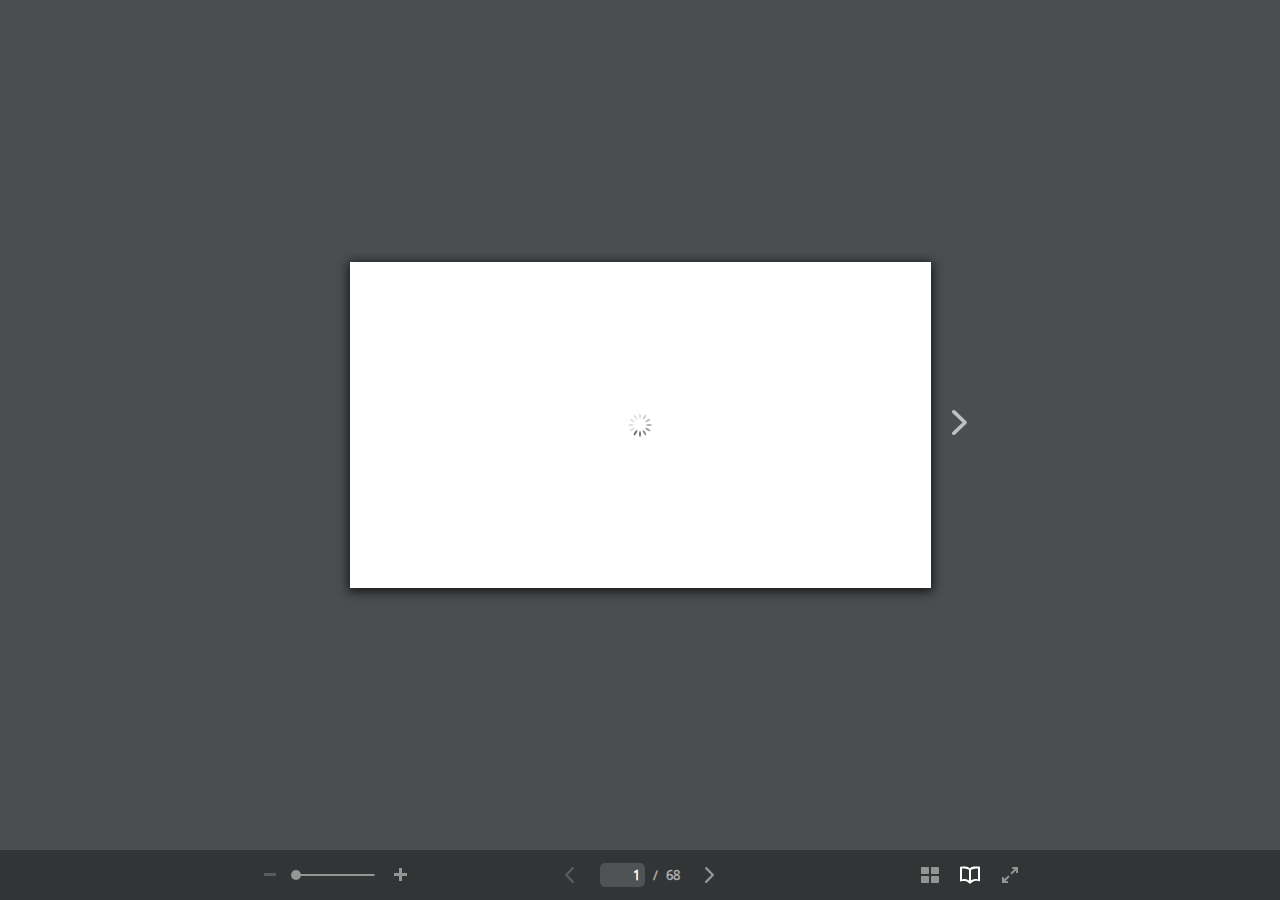
<file: index.html>
<!DOCTYPE html>
<!-- Created with iSpring --><!-- 964 604 --><!--version 9.7.10.30004 --><!--type html --><!--mainFolder ./ --><!--content book -->
<!--
Copyright 2012 Mozilla Foundation

Licensed under the Apache License, Version 2.0 (the "License");
you may not use this file except in compliance with the License.
You may obtain a copy of the License at

    http://www.apache.org/licenses/LICENSE-2.0

Unless required by applicable law or agreed to in writing, software
distributed under the License is distributed on an "AS IS" BASIS,
WITHOUT WARRANTIES OR CONDITIONS OF ANY KIND, either express or implied.
See the License for the specific language governing permissions and
limitations under the License.

Adobe CMap resources are covered by their own copyright but the same license:

    Copyright 1990-2015 Adobe Systems Incorporated.

See https://github.com/adobe-type-tools/cmap-resources
-->
<html>
<head>
	<meta http-equiv="Content-Type" content="text/html; charset=UTF-8" />
	<meta http-equiv="X-UA-Compatible" content="IE=edge"/>
	<meta name="viewport" content="width=device-width,initial-scale=1,maximum-scale=1,user-scalable=no"/>
	<meta name="format-detection" content="telephone=no"/>
	<meta name="apple-mobile-web-app-capable" content="yes"/>
	<meta name="apple-mobile-web-app-status-bar-style" content="black"/>
	<meta name="msapplication-tap-highlight" content="no"/>
	<title>Culture flipbook</title>
	<link rel="stylesheet" href="data/css/viewer.css"/>
	<script src="data/js/viewer.js"></script>
	
	
	<script>
		if (document.addEventListener) // IE9+
		{
			var book = "eNqFveuS29ixNfgqCkWcMz9stwEQ7JY84ZigCpCE7gIoiIAk1viLjipUGSJZF32qKpHA8YmYp5kHmyeZXCtzg7iwfX60rSK5cdk777ky879ePm2ebm9e/u3l2fPt0/P3mxf/vN18u3p42L3888tvl/XNatPePL782//9Xy8f5V/yj18C78+hN/9ff375/fK+xif+n39+9b/+Wz54vLx9kiv9PHt99mr+Kg7fBotw8SZ6PZvPgvnZ7Jeffw4Xi/BMrvz18vH8obq8/XTz/XHzcP/yb0/fn2/48YfLx8f9w/frl3/75+Xto3y28V/J9//1Mo5+X6x++/3DYrX6vPwY/R4li/Plu9+T7NPiPImOn58v3sTn8hTF15sX3+xiL27un26+31y/2F8+vtjcVw/fv99UTz+9+HB7c/l48+Lpe/Pisr7c3P8kj/YH93GXjXGl44WfHl48fLu5f/H0dfP4Atv2tz++xIfzxVn8fnkexR/lQt2L8vdni+yM1z+7vK9ubvXD8+VCfsv/S7LjI5w/XF5v7uv/7//5f/Vny9/kQ/mfP7/88Ob3xdlZvFolb5LzpFj/fvYxXhTyk89J8R4X/35z+YRt2Dx9fbFZffsul3lx8+Py9vnySY7hxQ87jlNXKj9+jLNCXupdLFdK7h9vvj/Ja9+8uH++u5Itefgn/6qeZW/vn16Adk5d592yWP6exV8Kuci7B+wfr3Fz+B+WfPgYfxos+fb95sfm4fmxvyyKfn+zXP6WLj7+9vv7eKEbvbjGbr14I4dzd/l993jit4U+z+evcpLNw/P/IWwgO4Vlf37xdPmN93PrX1w9Pz3JXslj8M/xS/9k13+37A7ssn7QD90NV78XizfyxeiZosV61S26vmzs4/fL8uPx8692gzTJyiI+fn6n5ItvllnxXj9fyRe/Xt7/9K+3N1c//Su9/P7TvxbfvuNfzb9+fb6/kf+5bf61eK5/+tfq5tvTT/9aClv8K3v48dO/opvKrpctf1+WxXmS4eAz2f3Lq9sbnHf1IMxw/2SPab+xVzsbfAeq6Z70g+zSi//gR1mZvok//of+6GN8JhR2vsbZxJH8cPv8+PTi/mGvX5fZ4tMikYucx7+/WWSZcIad2/rh+UV1KeS7udmTCR9fPNzfNkrmly8+31y9EGoV4v7pj6+UFOexnciLb89Xt5vHr8YoD89P8rIiFu+F6G4vm6vLavfi8fnbt4fvT3q9dbwq4o9yet0rNjePIibkCF/+t4jR7w9PIm7efn+4O3v41ghVdcLtn/LHzXfwIQTnbP7q7S8/v1785exV/PNf3szO5n959csvr/4ym4eL4Ewk58+zN3LHzSMZ94M8SyKbXH8n83bX/C73fvh+s3oSVneC9eYeZ7aoqpvHx83V5nbz1KQP1zfdmr389jsoEZJ2cweOAgU+Xf6Nf/zjr48/6j8d7m7/zyuRlz+Hf/4QvQ6vPu/r67tPTRXc/rjaept0Fe6TzZvbq7vsx8W72+eL1tt8+vTx3XlRbz604W8f3mfBRfNmdvn5o3cZye+3ZVC9rzfJu6+3l5+vH67ls2X0Zn9zlsh1b2+vvV9/3OB3Z4t9EiV+tlmEKb8b3PMg95RnOTxXcr/L9x+9Knr4cT67nl0381nazH9Ud9WPdLvYp2ev2+u7apO8//p09W7eLu+/Pl5+nn//sPr14fr9x/1y8+qHrJqd31ft+d3r5qJ5dVgWu/n5TH+XbMPfkrNFnUT7r+crr/4YfHq++PLr1+t3r5vl5k1xGXzy1kFdZ0VZ/xZVYRpVwW+rxZO8n3f9/k2L61fB0+31u+xh/eXN/lz26Uq+Py/cdQ+7iy/Z9sMuay4+v/UuPuf1dXDrXZ51137+cPZaf1M/1Fjz4d3H24v79E9nmwX/5mfvf71dz/L68nP+Orl/I89XP6WrpNa9lP8v9P/l2jv57nWyTbysSerLd5++XQRfvQ+rZJZukrq6x3fp5sN2L3v4aXsd2XPqf68u7m4fr999apL38ruN15xv17dyFnNZ/5Q1YfDrqn+PeJ+twhaf9e5zSIv6OV2VQgMX367ef7ytbj89X3752MqZ/FjffZP3+Hh2NZN9Bj2BHuS5+V539nu5b3cuvf8+vLu4LYKLu0r2LXn3MZR7gTZ3fHc8w+fwdXKb/bj+8uv2onz7WL37+lW+b2Rv/av32Dc5o88ff1x7r+8u7rPb6/i1j3eVtX+SM7i7KO3z6PS9PwZv/WqWfVt/np9dvcceZd5F/PFW6FrOw2h3Y8/xx/eqZd/b688H2atf28t3b3dXs2ter5h98i6+JAd591fnwfR+jj6G5/Upugr8/ZX87vpdObr3r4+yFx+uv8iebmM5j9vnVJ6xDF771V12m38+7C/f4fPXe0fzOKPrL7nw06+31ezTI/i3Cr5+vXj3epbfHfxqN94zofcvb4QHbr2L4vS+5cHrx6vZr9n6y8fm8kstvP728frzp5bnFy1qlQX8/b//+/hveY+yJr2/v91fyPlfCW9Vd7ehnPc3nMP/+MzyroWtGexrtP/heKDjR/Dn54v2yJ+V0etXT2TUP9d3b5+vRH59mWW+0PntlwDyyf969fZVIM/TXr//9cdlUMrv5z+u7oQvhG6qu9ffL1b+UW4KXeC+V/Lvq7vXzxfu7zO/EVq5lXMROvv0fBV83I1445XI328XEeXk09Xb1xuhF8iwf8r5CU18+qdcr5H9eTxf1d5v4N/3v369us/u5Eye5LryLG+fq+Ag518+ZGfhPo0W+O8xifJn+/de1g3kkcm2e6GpnVxjdfE58+S+91fvys0JOjUZ9qm9WL25u/x8eJQ1m6t3b7ei7dx7/qjw95ePkDWQ//gd+EHo+VNzdVZv3bmcF8k36geh58v224Pw052s2cp6kaue8s9M7nWCHu25Gzxvdw5CP4lX7vNdHi7Bn7OPzZXI9PMv198u3n98sOdx5/iE+158/vbDeO1w/fltc9E7v8S7iD5uL2LIgj88Q3l+0P/5FvSwE1m6eM5WI/m9Gcnv1f8ovx293p+SFbo/b3Be2TKKn9O2DrNtdViu9k16FgZpsTtk0SJI4lR0cjhLizJMi/X8PMJz7mZZtBbZntRZu3teRtVsWaSiY2St6OusSNosSsNEdOT5tp5lq9HncToT/eEvhZayNp7JNQ/n29hPt6knzyHXXD9nRd6m212Ybvg8s7QtfdElvlzTP99WgdzfW0b5ozzn87JYHJZR6WerN1HW5vJ37YteD+V55H3CfbatRc8nnqz1ZI/n2XYtz1vJ2kp+W3lyn73YHjOhd1m3DuSd5JniQPRdk0bxIWuTOm/Ha8tn2Q887z5rZK3cJ23zINumgaxtZY9CuU6QRtijUu4j+nGbe7IXh7QJ9/LModgsLfdiE86W0ToQOebLWtGz8Txt12Jf5LJWnjHCfpee7MVB9hH/lr2vGnmf+bnQRtrGsh+xPFP8LO8v+xSLfn8TLSEbi4V8l8+zydpazrFu5B3wN9fKM8yXRdmmsMNEly+jWvYintszyR6uG3mWuohqOa80lN8LXexkbQoZLOcp+3Om983aNJB98pd4300YyvvP5Tet3ncheyr0tMUzJ/Lbhdx3vV+uFjM5ryZtF56cWaj3rWSvsI87nIHQUxwKHR2yE2uFptpUfiOf+3oGCzlPuWZUKk3JNYXGmuyMZzDLikpoLG/sDOT85H2FTmStnHXui50n77Dj+ck+tHxf2cfM7c12Pf1uE8o6oSHlHdCF7FEK3mrkujOhKblHOhO64jPJ/8uZ7FrSqtBfFgm/RCnonPSXCb1n3OOd7LGcZVsL74POq2e8i6zHPgkdyPNEdZtG4B+xuaJE7pnvjZ/l7OQZhE+VZmT/Hf9sQSM7ef5c9g/XBT/J2jb2s8lanF0l91zI2sp4T3inhX05oRm5Tynr8lm6raY0AxkHOi9y4b03l0nshbJ3ntxbeLnC+QmfC8+31UHPvpb9SOXfidw/J/8JzXupyKGleE44P3lGoY201bUij6JEniet5fxBJ34Km32l5yfPJXRWg/9C+bvJtuD/0XdRLXRQC+3KMxa13lP4Q64V8p6UF+Rre96dvOvaz7aQF1ibCM3LfrWgVTnrVmSq8Dz2StYecM4i50zWCI3LvU58B5qRsyzlOjn2Ua4r7y3yMMMZbGN8JrQe78Ff8jynPyty0Slv0iX0uMhWeQ/I6wPeIYn343vKu9SyDn+X7p6B8L4n+8t9kH2d8xlW4He5psjxNCpD23vymZxzje8gyzPKZ+4vnklkaB3a/gotxXJWpT5ju54LbfsqRyBjS5E5aQv5hWcVXhK+TfRMwTfgF30POetSeCeBbMPzz0x287pynr7Ixkbl4hp7IHKlhL4brwWdyTOlcq5rfSZ5J5HHXtosxjQKOQFdKNfi2cjaXM5cZFRb9uglFj4kjc9FFgp/5JDt2OcQvCg0LdenXMXfQsM57vFI3ymyM+Q+15DnQgei/84oL0QvCk8VC9BqCHoT2myP8mLXkCdWoFe573YndEP9NFeawm9Jq5AJntyvTXG+kAkiJ+Q65C2RyUIHwicil1X/JzPoOehFuTfkksq8M8qLRs6whbwT3prL33M+73Z9Ym0MGSC8FYs85lqRwaXYCbXImp3I/kSePxY6ivk+spdybeHrM6Fjkf0pdJ+cRapySvZwwe9531UIWR5iD8xmERrbQQ/xmVWnCq9uxjYL9mJntkkNXiINCu+1S9Kk7KvQPvTO2G7h+bSx6J/d3OwWOUuxqaIFZKfwcSV7IXqlsX3CGQjdUQY1+FtotshNnq9ln0RXR5Vct4LtHcjamemJEDQHeTD+LoNea8HzarvJ32Kzy3mI/FY5U8lv5fm2qa7d7lrQYtqQN+X5xG4R3tXnhY6DHozV3pH9FZ0eZkaLsl9z4aXGeAhnvIeu0D2Maa+lheO/HO8TiG0x5zlHojPAP+QhOdPWyc0d7BKcpdDierp2BRkAmVvaWrHRYLdGa9KTPJ+cu+hNlTXgfzmDOCBNCO8Kjwu97QKVUyKbYaeJfQB6EpoVvl+oXASfR2KDFbGvtCjnIfqPMlfsRuhPk3/peO0S7yd8KjwzT94+1IXw0Tn2hvuVc73si8hA4VfRucoH4D/hIbMh5J32oDu59wG2iPxW9n6negR2ViR7ofsh75j6S6cTW5EloG1eF3RewzZ3cnkOHSg8Rx4QfjgIfbe2V7IXqdBG4nggFFkxd9cVXmtBF44HZK28n5zD5tRa0aXFOnS6QulNbFCVQyKzRC/K/tgZyPOKryV6WuRQqM9oz7QJD7CPYD+o7IN+z0O3RxlkpehNlX1iB3Z6ZLC/qe1vSNo+I4/Iewsvir6285H1uz3oVWSM6c8d6V/sKeGl+vRntH9qoYMKOlTuFco9SsiZRnkYtAUbEGdRQQcJj+czs6sgB0W255B14EvYtLIXyUjmLGTfeF3IUX8sc4RffNjEsN/kvKZrhS+X3EPQAOWg6B7IN9lT8pbYedtKfmt+Xyu+UpQqvzSh0BnsErdW9hN6U/[base64]/8KCbMsrGxO4rciOCPq3VVilK0VsVZYO+31rOv/bHclZ8Jupe6lu1raAjKDtx9nImB/i28n4n1tY9n9vkbCH0Kf6w7OOQl3CftmpoI1FWDtaK7lW7CLzjeFTPVc6MMQjyXaC29A7vYn672BFqC8i5wh6FHaH+tVwLfqzwoeg4+gnwy2N/qTaTXDefw5aVZ8U57ukvU7aKjAH9tBV0MvZe6L2E/JmrrSa6ELYM9UUOG1h0p/iXZovJPVq1L0bfreBDyR6IDrPrQrbuIYvNT4I/5ivti50iz6S25w57B9+szZSOoM+EvivP5At0ktB/abQg51YsQN/m14n/Dd1vtCDP4zvfK6UdAJojbYNm5BnqiY0m1w0Q9xB5IrZVPF0L+6LY4SxmunYBGQEerFXmid6GjasyAjJK9i/RfWhENhUJ/B6zScUvLkRGUr4MeXUJOxJ+s9BHMuFz2F0qH50c/iNa+rx5k4nuaeEfyL4eTO4h3kKZKs8lskXkE3i3wD5D3i5AHx7eSdeme8STXLxL7gPfW+hJ+GkTQsfCJjFZLO8p8gx0KmsPkIvQyS4mNlhLOhEfkn6d6OcCfnYNXoYehJ8Ou3OmeyXyRfwz4S/hj9Fa6lwXz3uTyn1xLmILl43zz8wP17Uif5fwQTadPzi+H2JfJ+6TIK6FmINv92kYj8L7N4z7+CbnG70mbPYc8YJ2cE2cl/jLaVF3furojI4xF5GjJ641faeN2NPCf3Kmqn8Q99qKb7niOQyeU+gS8Qyhj/xgZyjyVfR0WxsP7lQf8RwS2H6Igx3GOl6vi3jaYm/+zAFxB+GN0K4r9sta5JLFXbb0k+T+C9Ic/YZtbDHWRHmsQOyDe+RRhq2c75DqXuj+CU1V86XRDWlddGJm113C5mOciPwpcrw+0k1/72Wt6OaAvtAZ5TLehXELkZHt1F9lzi9kDMvxYc9flbXww2Gbh5DLQ38VtiNkR9pmFsft+atyj3Xns0/9Va7FPQ/mcwod7BCL4T7Tl2oRY5zIOvhTz0f/fSzrxE+HHwOehf8+WSvPKPJ3SRsNPjL4r0TMht8xThSlE19V9gF0IvSWt3rPUngmmcF/4z0Rc9ruoG/tDOD/C99zH2ro6TZrnSw62n5y3Zn6Jelh4sdSjkH3ivzVsx+vFbm+QFxmbzKw56vyXNWPgB5SWpX3hu/Kc/VI94hFKP8EsA3wPFyLcxb6zWj7ib6PoA9Sb/pdBf0GWkIM0K4L2Um//MAzpk5LWnsm0Zm7Vtcipk7/s9WzQaylRuzB7DPY1jvGfo1eZG/WB+owyBh5H1xL7DPuk/p6E3+T9CJrLJ7T/47PK/[base64]/EjcFTtk+wZUT/GK2ar9qO97iI3B7n9j4DX9ZkstAk9G5Be+1AfUg6qJDPCU9/[base64]/BhtGPtdcCmge9pPoIbmm+Vhr5opgz5N/Ld+YrUb+Gfb/DHFoF48ayyXHPzv/5FrmSvD+FnMXWQ47k3qMNCMyo63sfXLoaOrHjmZa5N8sH9L5rtBz4Hnke2LKLeSDGM8vUqPHPt3ivEQ2ij8rvrFeu2F8/6B5KWerD6/JWIH6rc0JGp/1ch48u+Hzgg+rGfKytLnAs9Bjsscqr+KWOdyCtIazxNm4WGHA3KjaHzhL0R/4ber2AXm6GXW25YYR+x/HCuS6OGfE2T2T7Ud5RJpIkVOT61bzE2tbxA5g85rfLfdYwzaYk8YR12rhd8amH9XOcbSGs8BZ6bsinp9iX41OEQeRs97Qf5b9pezW626Qq688xqbolyFGjxgraW2wFvYT/EzE120t/OK55mt3tE2FL1ulNdi8MWS/+bNyTc3JOjnhwXdw/pDGPUW3rRa2T0kIu31sx+kelweL0Y9tPOaglgVj71MbjzkbxN4TkzEL4ecafOhoooF91tk9yJNEu0b3mPQEP8NsVsRsF3uTBWM6nhFP05azZMJX0MvrA+3Ljcn8FhiNirGKnu/UwHdBDHfZ5QLlM/J7Anui+0zzAInq3g3lAe6F/Wjk7zlz6lFtekx4NhL/AWe0XcPHQx7Fc/JN+FPOCfuRBBrrkb01nQ4fSnPfe10r9AcdbzzkWc7W3Ze5hqWj14i+sM/z5VrGNUOzJeYpYx+l3Re4DTkntRPBtx51L+8LG0DsjGjddLpwC53k8m7uM/iQiHFVfX+0gX6Sa+17+VGuB1YF8RiLVYQm2/RdGP9Z7Jddrgox+QVsDH4HflCbC/5kuqfe5XsiVgQay50/Kb8jxkTPTe1yedfE4s04t2qudnjidXlOpUfYu17vvrIHNWKj9kzAN9Rqg+C+vJb6uBY74b5nsFPaZEBnQj/eMa/pfPQkpM4VGjadK2e7cLknuRZsf8TldxbfKWEvQCfXuhZ+p8gvXTtDnkbuDz+hYY6L+j0dx9n1uiILs6KLg/V8cFx31wBbY8+EfFyLOKddV86s3qeGX8iArRK7TvcEcYLE4mC4rsg0xIMj+sptSr6KDf/[base64]/QjsEhr3YsmRN5M+P70WuDYRLbPdS1jlXPiSYEj2VLfzFJ9nwB+kzzXQfcCOQzklxmXPxBLxZh+bWtVLxhmS3gA71Pq2TbwOeBXJDwfxJaUh7gXw7WQ1cy7rGdurdB/o7gGnC10htghK3ufYoccTEcX8ttWbUJcV/xwsWcMk4XY2j5lvma8T31anexxQ8xGoZgHtdFwbfrWIWMJyhegB+j+GXPh08+OshXPjc8KYr6czMEzyfMiJlH37ME0ZK5FeD/bnIjdtshLA+fgfI9+7BZriVM5FX9tmTvfdjnAUew2DWi3yTmmzYm1m84uncZuifNSfX4idjtcO4ndpswJyGfeyTgo8Y55a3qy27vhNTtZBT0aILaaKQ0gpr4Hbk+vVSm+ROw7PWec1ZoYxkL3B7G/fdbDE43Oo3emNfSc8GIenIjPjq41eWez48VHWRmGU+xM+Ap6xoPnhJxGHAW2RW1rZ8SVWM5hiThhS9+nJUZwmzepYWSOekWvS1+iTc2mVFrReFnKPAL8IsN29GOwrfolC8Nk9WO7pB3ktYE1cPmG8VofWCbK63H8drCPk/htqzFVYllOxm8zxsUYrz04uycDJivS9z79Gfwo+NnAS9JG9OhvIg9lNAq7FvY15EOGGDN80XZ3wmfJG9o0+LuZ+juZxtP9peIYT6xdgLYPttaDLs80fuyZTPZUZlkOUN5Trwt7Wex0faaAeb6tk8/5Qc+21jzwBrY4cFw73657IMavqC3/HDP/rrHcwVqTazlopQGmTWXD5LOJL8znKyrhPeaoxr7w6BlwhtWc8aVN9wwim8T/UT/Qx3uLbg3cu+NaZlMipor9bRGz1z3NgZ+hXhvFBryU/IFrJSfiCrmnGKZ0n26maxkz7vCGjMPNaWNuFiM6JN5xbnkUvu9gbSfrS+jkEHkEk1dHGwnvWeCMRd9FZTDWS7oWccA4MPsKGGvoGshrn/JbdBzjFMDkked2M70u+Eh8VORUVQ7KniTi82D/SmAokC/bm40EfJ8HW4fXHdjcY90+Wju0C7gWPvmSdhvw2KDZFBg8fVfoFNLD2H4avevQfvKJy2UscmoDZYx91YhJnrKffGLGW+AeypNrRd4wvjW1n8pGfee1XXc9T2nfx3rdDfOI8DtPvGvCfAN8/6mdiesmii3ZTG3U0VrYt3JP8EJlaxHr3fm2FpiOQHPvfCbk3QOjNcUPaswA+wC6F3rfOXvcY97L7aHmz/3TdPgHNKx+Au8rOh36z/nruJ/hmZPTn3X6l/sc0ibo+avcB7kmdC5lvLtXA52PmgCzU7DnYpeo3i1Rt6AxbdW7kPd8/4wYndxihvAlFwfEw/S84FsnwbKLM69pJ6N+Qa4JPA/i27PlyjAAjMGlxsOIPybMC1iMGnhzoWW3FvtMew1rhbfgY9TQm37G2g7EYl0dCDB4Zat+YAldEjJeZNhSjWvWB1srPlJ9IMaIsSXFPep5Akcn/45cDDpWXR7VuherkPZ4F5cqFPsH/yrT+IlnsYe91nLUorNJf4i7+cwpbEbYeu5FxXxM5vKLHS5/we8yxJK2LoeI3DZqIchrM/ofsANW5vMCSy7PpdcFdg75bIcdKLGuMfoMFc9QDnEFtHkG38HOExmqWCvsA+JMjDFb7QJ0OvJv2N8lbBx539Ti7cQ/IY7BPeqex9frxhZv4bmF1Pmi7wyrN2cu9Uz3QPQFztzi9BXwvMhh2B5U4q+LXlQMELBswCTpmTUun1kafhP8Vs/cdWW/[base64]/PU9ictWKcxt/oi4KXn8DuOe1A3qmepI+DTzpUWcvVxVVfSpsAZAQOge4D8f8lcMfEnhiN1tMD8k34Hf9I3vgcdIO4ZOj0JfGIWue92qGtpXDzG8r6tXhP4CvgSjBUc1K6rQs0HgDbXyB8dpnVj5KU97wO86ajmTPkFZ7Y+mI0zWMv8gLxb2tk4xEIESruIv+W+2cS0H0TmUnZC/9EPjEqziVFzBowx6lic3Cj3xBp0NWdr8LaTj8ShuNgH6Qi8FpGH55a3H9WU8boaa26JNTm11vDozi5IUU/YqlxBPqCCDeHoQWRuOe/2H3iKojI7BbUXqPda29nVIvsTxhTVTxce2dI/AQ93GHfUElpu8uBoJUOuRtYrjSLftgAeza4res3iLylxMglixoFdF7UWkBVG+zlpPe306UL3SdeiRnTmbEzqYuYUK64VPQHdOp9+hzpi2pvu3AzDKjxudTzMgUZp49ay1oj2NPCtsEWBIzFZJz5UrxYAGOTQ6NCnD9vmeyc7UBuG/LBdFzU/XmpYEmI1hQ+Wdl3SldYgAl/twf/WOjSuBa5srnU2zDXMQAMqI4hLQQ7S4h6iC7bybkeZj1rW0GrNfNYCFouOJkSWwKc1nB7eB7mnsuNJ4D9tLXQ8az0cT8r+BJrDKVkDq9hex5PI3VseGjYz5Gyxm9nagDEzw5MQEx4l4dLp3EJzOqpPxHbRelNnAzg5GzB/Db9YdILyYw4MhOIumOuBL5TPTA6Aj0yGQG/WLe3ileNl5NlM7mtsEnhp0tpSfbf90rD+rE2K3P4DR5a2lKnU14z1h5a39RVrlciZ5C7P1qadfYG6hgT+Wqh2CeIUa8Se8D5z2rHwpbv8neYK9OwGa7X+JYLNmNvatAXm2Gxg1LcwhqPfxYyNm/0L2QhecfsLXN+MNVC0CUFLtcZdCsSGgOdIDbeLOsWcGDnbf8RF52b/Ii/b4W3UBis9jaFhLWLOFbBinbxkrWXjYqzgh/Jg9AJ/N7S6iGf+jnlNR2vAp1OXaZyUNFz7Ji/hA+6JpRhhP9R2lt8SFzPBjfiKWyh9xr4na2kvzQw7wPo+keNBZjzJGMbWxXVjw8w5OQGdiTw/48XQ537W2VnIo9aexrAZ42th/5rc2gNbudRY8p5YwK3Fn9SWgl0WuJp5rbtMnS1FGdftL3yGbeJsENSt+s5HWwKjF4lMUd7wWAMNXjJcjnyPmsC2s1/UllD/ro0bxc4MfDur9dC4lvmGAX3pLffffCLQfh6ob7huurrTlflTjHeuGTvOkEvVulLEFGm3MSasvmugdMD4j1yb8ULGNDVWtj50uI1Vz4cdXLOLbetzKqZNbU3wZYHa3u45tVZVY2PAm/v0+3AuW+TOamB9rJ6iIrYqZX5/jRxJSz45m8S3AtZiFK6mZRwbW1PfWHxrhAXEdzti7C1uBt8EmIqA12UMiblxFzcDnatOYB48n6XWc0D8TMhb1X9byk34Y+YjlMy5qe+8ninmW+hV/SHgU1g7otcdrBVZIXSBOFYE+1l4YYuYeelZDtVH7VVauO+AuzD+JsYZ8st02Ba+czm33Aww5/CrZnxP1sGUhq0d8S/y8+BLoesTvB+orYKa592JtTjTBDgDw3tUsIMPKrcH9DCk2z7dd/QE3xAY5bW8+4TuD4qt0B4Rjp56NEqMY8a649TujfgK61s1ngLaoo2H73CdpHV5CrkO+lZoDFd4BPFc7Jf5+2q/0xcjnaJXRZs2o5rbiHuFuOs+ayb1uNxnxky2i9kUNwM6Rb3tOrD4RK8el+fnAaeoNsYA42z0Lzoc/51ZzoZ1SouD0Tjko8pgxgMQ+6uJ5QGNp5S5zv8u1R5s6VuO1hIXgvPcM96yBU/kiKE05u8iRtqqDYJngl8YB+Oadl6XMXZgB3aG4VI8EWNAxHsA21p607zEGjIYtnswwaPa2RFnuY39E2tb5uCQO3Q5jTZH7V+bqGyDnxp2GK4ItgD6v3CPG9rvOE+1qfDvBtj/ZCIXsU+oKSX+8d/RuOaJWtAxZVYw7b0gNitjXsBj7Ma9F8D/iEcD+34Y915A/[base64]/BT1XxEUXgasfPPZQIL2g9ttiVMP+C7oWfnFpe5A6jJNdd4ccSmjYVdjDiAe3vC7jH/ns2Juh8gxTkyLGwGeCzt6M/CuV9TPFXrgY+hiTU7VdnK2ZYHJmxCMCh71NJ5icDBgJ4PcUNzvG5GDtAZjjZZFMMDlcqz1rRngcPE/cWN5gmOc4rhnlR7gGcfK5YU/[base64]/2BHB7w1Gfmy4OHatKx9opSuraYM/h7r3Gweq/PudifqPtgryj0GUjb9Ym6j4q4FM3pnFir7zTLrGZEaAjyds84JHpuQQZELv4DX7iyOFg1075MeWNxjYb+r/FXRhmRW/4cNdaMFwe0c4gvQcxpYb2guppm3ef+WvWb0JfKU4zO+vRnXR4Qz5X7jINs+mc6uCf0Oupd9oYf0Xsih14kY5yBvSvqatJwiiPA/qJmKj3h71TMAaagxdWktpxnLucAHE4wXcu+ZEIvWluG90D9OHIHsr/oMdUYBtHidqmr14adDdsW+cGuzp42Kv2hAb1qDIy1GKgn5nVD1rEW1p8jsvpL4i0mtE6bib1gRLYdMei5w/VB5oWs44GuYd00eBk93pIGMt/6WSAOhNiNp7VS5UxjC+xfpH0wxJ7Q3OvRd2NfpAj1z8DVTtZSn6Yt+7I0zHWwHpl5z5D6D7WHxBoBd6d9SoxXW+pl4Jywlj024g5bp72cGH+Fj9+w1kX2XnMReObkkDKnB//fMDKMf2k/pgx4HH0mh22x6xJ3BVt7fmJtqD5K7dsztfRpmacYfTfoW7jXPWa9dWm4O8NeKMYm1Bxl7GWW03Y9+ZTP2a9H3j91fiPyXeizA92hfXUK+CzxxB9lfynI8omvyuv6XT3a2bj3UMyeYvCLltHOYj/rljiEZsH9F5sbfXUspoTeNsjx08bA2TJfqLoDdibeJ2fuahnRPkFcy1M/ddey/om4SJx7Sll6zLnuDE+fjtciNuBTfzNWUBMnK7rK9dxBjgC+amvvc1DclauvS9CDQOwr7oVH3Qh5bzWS8CcR6+VaxugX1u9tWJfJPbZ+T9MeQjyfg+bfyhNrkUcGdrc2+bOGzkW8ytGUz1i61di4/hsnaGpcH6U01TIv1ZPN6ImT6vP04lv/Tn6Yju3T96T2afQs49qn0bOsif9Pt2vGjrpeYlvX6xJ59IVn9EDaJzZ90Celnh/5dWGxY90DxrYaPRfRnaihPEx9X/ZHQ619O+2hwvMO4W87zFuvh4rKvBaYk8TJdvgTwhu1yTzg7Heh5aZhO+6R4z/KLdQvlUa/6PEisrhbi79RK4Q9ZG1rc/q7Wn3mKNfnZS1tsl+urO6pQC0La6aUjxHfiXaTuic8zxKyQ3Ov47on60fI3Mmk7kl7GSbAfpyoe2LvOtaznOjFpmdD7LDDtQzWzpjvwHM4vAxre2j7g5/QB2W2dLUkiNHAdlFZGWouvG4tzgUsCm2FZMITNeWSvM9c6WVAw2GHTy4cD6AnCnAdlE3DuDV4gD7rYm+yiT1EFP+zI3Yog93qci7AhrA/Waw9eYqqVwdCbJryBmkvDo+9NQ33q/X6c8Ohws6wulnYjrKPthZ9neR6rjZljzr5JWUlerTUrDu1fUIMHHlJ+vFL5oQrD3mvDuvLnAZ0nfbAWdL+0/NZgp9b1uNafyLgR1yeiPjiUHUO+0uhzsVh5g/Wg3Bua9XHj+IJ7og9XNBXp+gw0R2eiXuBnleQG66vzGAtznZn9tgYs4Q+QWvo6kN2NsUsaZ+gdGb48RFmaTc/37ocvaO3snVnu2R9H/12ozfm4Peqc0Zrh7iluWEMAkerfdxS75m8KW4J74P8vvJAH7eEdcg5GBZyhFvCOu0HZbq3j1tCHyary8gnuCXuL+If0dqb4pbYIwf4ar4n/C7YgYjp6/5W7E257PKki2DZxWCwFv0pFGOZsf4mp2zu6KUFznjS38lobc3Y6BS3tCP+jbhB9Z3wvHIfygn2ITriStbqQ4s/qLEZ8s6ePTYsh52yng39+ciT1hcrd70hAvZT3Bg/[base64]/mjMuvxhgm0kQLelquXIwGcjv3jSZQD7ln7IF4Ie1tYWc303xtfQLDxH5uoauBH+GQtEcUcUvJCQzTjlhH0u0U/zTXmtsSvvoEw7SkPgCNp6cwTPNl18vvFIYJsgky3tULigwrWB8817rqeqY6Z9D3Wnm57WOe+z2z+a7okWf9GKdrYVexx4auRe3wXHFpO5ULxAe7WBViYHbdDd8l0P6sCTE/rKckb6yJ6zUcTKO55x1pWM8891z9whjDRD24RX9N2nojDBPWavzvBIaJMsT0/AkME2WI1u2uJhgm67PI+NcYwzT6boxh4nU1RraZYJi4ljU8VlPRxzCxdx3pe9dOMUx4V9ij1tduiGGaM4YBXIblwfsYJu6h1USfwDCpvUDerycYJp4d9KXKgRGGaae9qtu1y0UMMEykJ+oS5xv0MUzKk6h/7vIYRwyT2RK59fgbY5h21Lcp8d0TDBP4A7U+nsaFhhgm6l/qK/bpHmOYqPM117yzmB3rcuaOn1NiY0qrI4L9jLhvZXZIjl6DB9c3QWjGO9IxfHDQotP7qIeBH1jaWmAt4sb0PvSOp/nShD3ZWA9RpNZzgf2ID6SL7WKv+fGEcXr1C1n74NnaxmrIzYaBD4BaOvjSqE2L3YyDkLa19rWUvRiv3TEuz/5HZ7a26GP1IffKg/I7c1AtsMYncExz1ncjVmQ95VELpD0Y+Z2PXm3U+8CsoJcGex+4/c8R8zMbco0ZJHNnf7KeO+r63MN/Rm77cJSZwEMkrjYOeX/[base64]/[base64]/cFNmJ9yDaT+ATifJxBgvM8sVbreaAPDMejtiB0bLJnPx7YUe3OYp8xfNJ5tnFnhRrq3LM+pEcczhZ98FA3mjfWv4Z97RD3TZQGkPux/huQGZ2dmI7XHvevT38ujwY/MTxojW2vnh2xpWPMfVzj2KCnWsZ+QPG0xpFrc605mNQ4JtpHDFilyGalME7b0e+cfkWRu7o0+MHQ83Nbe7CaKLPnK/qSesY79gNAbNpmw8zYQ4NYrfFa1AgiJyt2+JlbWwHb6E/[base64]/1Wcc/fG7r29aTYTH7klv9gMvNNZbTRW9ah79t3QwVnAuxX+w5YjIYWG30KuS5QA7liKM7/d66uC9sJfguxCmPe0hw/yD/EL/MmxNrzb9KnS61foK7hucCX7d1NfbEsTv7Nx2tHfeBaBTLEfdiHP1+Cwl5qeulcdy74TWd/HJ1LF2/D+TkMZfErtXNmDD6KazXuz4ncogzzSn2r9k/j+OZaizV5bJHfSDG15q8c+r6h1ocfeEwR8p7g+eE7OB8DY92MP27HLajxRcrja0i/sX77hS/YnWn1vtAaYezcsqg64cNrGWBHvpKO9Z/sxn38VXaqVq+YzPqA0Haydn7TeRZeGKt5ktgH3ZzmVBLkpCnB/vInEE+s36iqa7N9QzHPVOIi0qaVHMmM+3FNegLivUzxmhgh29G8y343Ozz3RqeK7R3nDMfvVU85zLqeoA37J3d1vrcrMVbeNbnI2APfea3cF3Gjxv0s3Lx4yX7zENXEGuLHI83wbnKdZfaG8/PXC/0rscb5D3j2OAPb4qfTbQXLn2ietznF3UOyFWjltT1bvd1tgHm/3AfkT/aL62fMvGHzMe4++72nBln54AYGewYuy/tg2w6A6Kx+V/MmU/x0clB48Swidcn1iLWC71UBc4Oh0+H2TJ6Psgz5Mec0XEuTaN5Q/SacDx2nEsDnaI1VjpTrT+XZvzdaC5No/Fd9FZJvPFcGl0L3Piiyc7Gc2kSnd+BWHWbTObS6PugdrFup3NpuE/oY6i+zjAvbHuMusw4nOaU9XxQd5RGJ9bSf4FdkDfjuTTwK7UXsMW9h3NplKY4hyedzKXRtTurbxjPpRnz7XAuzXjtdC6N0XrhepQN59IovaIfUuxZ38DeXJpEMRGF9WcczqXR/cCMn2J9cO+UFc5vt71knsP1PEJ9BHFSjdrvrkfPIA9sZ9TpplEOOdE5DIjBTHoBL1SetOwd4frgo7e0x5gk6QYzbyibNeetPZxaJ+PQT0XlOvPlyB82lAncd8RFE4svoed2jX4Idl3EhMQnWo1mz0CHaX3P/Nh359gLGP4BsVJWd3+O/lGD/usV42vq5wnft+Wg/7rOJkQsBTPn9q3WbLv+6xVrUnR2lPBRu+73X58ptlzr0c8j9r7q9V/nbELkbnzKG/RjOs4Lm9HPKYABAaYvnfX9OJ1nSVsC/fla7dXe+YAz7YWE+GF6Yi3OPmaeT+Rnq31KXX0CMGfoixbrXEPOED32YNc5pQnna2V63/68MMMSIseIWB3ue5wXhnmK6L2AHk3nEXuI9WaVUrZar849+jEN55xuWH/E/kfTtdqjlf3Q9X16Pdgr0if7j/F9qkEPds45Ra2C+p4t79P1YAcOlDIPdl3L+LPJZeJlt66XW+p19hVxusN1Whvv+q/jO8RxF9prqk36/ddnrA3ZohcP5Dn6vPX7r1eMY2tPTtBa3O+/PtNe/ogLwzZMD325y/3Veh3EWVr2UTpiCUEvkDGcHzRdC1+TNU3wDVrawF0PdtALsJBWT876h2MPdvKd7DVyLvo+vVlhQ55sGdNWfP74O2/Yf73WmAZwEhuey0gec54r+mc3nKdAXPRRHiv9az87vW+pcw5sDi96jlCnNjw7YAb57jqHt4KM0L7v6OPYmxOWac881GT64I2UtRILxhJ0LXJsmJdh+3SUqTbHF7WLsFnTZiiPK83PcQbibrqWNAubPLE9PspjzkZtmUdTWtwM5DHoTWPpW/SiTNuePObMVWAUM9ZOcZ86eWwy8UBfCLxxNpDHOn8WNKPv403lMfFNB/YdW5Gm3PxMxQKI73dO3t+H7CNbaM1t95no2yXwmNBP4APO5ESvHsxurClD3DV1rofOylUZbPa/zhdtWdsMngSWn/IOsbO1zu9lfhO9UmqT38gdapxlyX5tnJ12MFl4oM/axge7L/J/e+II2WsvPc7Q4lrOn2yZ/4tYY3zQWZ6wIxEPW9vzoJdNbHM+HVaC67QPitaOEveVWf8z5eHSZmnuDM8Zu71yMzQ91rcd93qerpwcyGd/8FnQ6xOrM+GiLtaEZ+r5eDudcQ17BDGslvnVljMLG84vROwE8YTDWKbrbLzU1eqM9QHn33GuQwRMzHitYaGg3xqeyxyYAdVvwGchh0q8pz4TcL5F3aq8gh4Ctq5b27A3PvtTOmxXfWAevWVN6Z4xMKEV9ETMgHdCXZvSmYtDgM5Ga2FjlMR3gs6WGssm7Sq/pD7zKJST7BNFG5/yjnuRtjr3enI+oGfkTJGHxBlw7mHXU5EyC/jzirOwUp0FgllY7VjucCYp8hBbzuGE7OjX5ykuu00Zn5+s5RwK6AjMfGA/3OOsNs6OQSy2Nrm/aNw+FXo+iD+GxsNybhVyB42de8CeN4xdksbRHwCyvVYcKOJPrNEa6rgItIg+mVZ/wT7gx7pj0jHeBnXLzWRto3U4yCGlpuPQdwe1zIsxHzHWAkx+yp5847W1yj/yDeQp5we3ikVhzxDKDuAbiG2mL8PepQ16ZmfML9Zz7VGA3EH6qL1Ld8CJtDY3UmfQ8rxL6u6l9jpQvinWrfYzSzUXAJnR2CzSAj533tCmJF1B3wFDAmxijnoanclF+Y8YOXzu8XfIB9kM542bcQpfMWlMbhkumM/jswaSOD/wDPCBtaczWWvWtCy1f0KreKkO5xeypwNqvJjnsH6lxPKtlRY44y+d2sfco/VMaTk1m/AY11C6R/wsV902WAs6At4OPYKczY69XyPmyTm99PMKk92ti/cojaU6i6vNVFa2jB9sgYUf82mpvblZN7UY87iv+K++DP4DWtK5nH6XX0c+mnNLOB/S19hyfPqzLfw8m9fA+3BW9NzVZ7KG+9iLk3hO9gRkb32R01orqPO6XA9ynZmy13o6q587+dm6nydMbeYbclph1tFC3NWPc85au/YUU8ges5BxxB4g3876IWIvR7pC55Ixln5CzxA3aL1k/OlaxgmAJaK9QWxgl0fc6cwgxicS5UPiPckT6Xit2Spz4igVd3M46vAdezIR749YaUtcrfawIV3VXR9B08G+1mCQXufsu8b+Y+WI1nVvUvQrYf+koZ/IeWmYzc55u9WJtYj3sw7A+ABxiLjtvmuBwUodX0OXAZuk12XvJcjtWuVFy3hQkEzogLXbe/YBPtPrsp8T60Mpv7Q2WOsGRmtjNwOv4fwb2KdNt9ecQYe5y3L+bZ9el4zxrwPWaBttUk61pebKT362HvbWN1maEo80sJls3hViOKgp2Vu/bDfDlnOY0HdbZym19XCuT7S22aT1hJY5S4m9HdG3pzqxlvEh6DSLCRxn2OqMuQVxKCYv+zNsEa+DrwnchIsndDNsdd4YZs0SX0V79jjDlrPKjrPpGR85zrCdrF31Z9jyfYD1CFSX5f0ZtroXiudszcfozbAdn086mGFrM8dmVqujflE3w5Zr0QOvYU3k0N/iLDNnB019Nc6zAs7bc/bWcC30Zs7Z9WO7SM/AMHkaN+jPsNXz05yoyYb+DFvuFXKxDXOkoP3jDFubwbWD3diM/Xud7YW6JfZ8HMcGSMuolV2yN8RkrfUpJV6mZX61m2E75qV0MMN2vNb1UFDeqaxOirGV3gxb8ofrRWW2z3GGrc7jA8aOeBLowm6GrX6HHDJyVanuNWNTue293ENnKYMOG9aMKT6KuAidQamyHHF9YN2VDlHvmVs9ccoZRylzbZPvgnMnt00OEvfnetGqr+cpxo+4mID/P7KLbB6k4m5XE7tIZz4WmGVTNmO7SPcAeKY0SJuxbdOf45ZM7CKjE8WorE6sbZh3DVT2DOwinilywymxg3wfYNwwe8bNi/SIwXcxVNjx8BNtbY8erLYZvfLreszHxFFpHP6EDCAe3GIObgYccKSo4VvbXvXz27GruQ0517Ot+/ltnc/GeM7OyeJjjpozphBHWszG33EmE/MPnNNrctrNSNBZaKxrIPYTz6Q1WIofJ74ButSdvdVsxDoraLi2Gc0LOCi2j/XcKpsG8wJi7VPRKm10enJ4TbNJOM8NNqbP2QPsndGfYct8t09/a7NviE3sz7DlzNvSzzgX7HhN5LnFTlSsYae/mefWuUUbi6v1ZzcMrzV9Z9bllIo55gyJ/gzbwXO2mhfqZtgaphq5ZOPP/gxbzt3SHsxTHR9bLWjtWRyhP8P2oDWmcXO0q3ozbDmTK7bex9S1/Rm2mjcH77T5ibWcgw4civOJ5qxFo0wZ7iPkqMoeRzt/zAvHGXLlwXqGNzqr/thHXvHCmMkEPziZD/t3x9qzsajYR7rXp8UbztKrSEsDjJXOC0M83bP79jBWnEMWOiyI9tru+siPvxvO4WF/GMOJcBZSh6862GwGzuuWdwmH/TDioNdrE37QcKYN++8hp4DZoUk47MPBusmW+U9d28NIxZobpL2T8JkG+Cqu1TgD92G6FvHzUHsC1n181UFr8Zn3m+kzDfrIaz4NfcpYf1YP+sinikUHriLUtf0+KdrLmdjns1N7PFg7H/aRZ54OGB9ibXmuxz7yB5u1diCGWmnC4asO2pcJOTvW7s8H+KrxPq0G/WdGe7wb46tsrxLOWLMYqNFD3eos9JOfHWUYZQawTXlfhln/65yx4s7W2cbad2ubtifs+Ubj3LX2yhvb88TMoD98bLm2WmWXzu6ba0/[base64]/R+1h6zHFvp2N9uG1uiXOa4JOFBuY58l+FFbzRLtXbWXtOT5a28Xf1GZgn7WdYtppR+44szK12XjA2CJHZPrkwH5TOtO5Yf3O1nDgzCvnmvvmdVmP5Om7junvj2lX9YXhJpCjWE3ix1yPuqZU48DNsMadWPWGsxx1Lfx89HuAXG+YO2hZ/2k51IXOy1Ra5JzwpdYRtcwfUf6mlCs6I4+5WvULidmviJdXzITia+wMQsuzU04O17K/MeMsOkuTtRvIFTlbP2DunDWDeB/ryXZmPKfY3lb3ArgX1MTujJcRB0zQy6nWfdQ+Q9nU7jbsCutKT9js4AP0iqRtNBvWqrNHiPpAZ2YPMIaR6nXZ0wZ1BZYX4+wWp4uwFr212T8b7wOMTqC2L3upHONR7H+1Zr9m459eLIu90jiTKu1mMR7Xpqz/[base64]/whC4xWaS5u4keahdm66LP/Hgt/mb9oPORMNui0bo3/Rs4Tn1e1A5pHke/g42VHEwHAQvg20xQjdEg30z+gw9TAvs0X9pMzGOfAsi/RePkRTFZ6+gfs7Aq11+lO4eMdW6cq9p0NhOxJKz3mR8/g1/lbMTuvBTHg569234sN51rPyrmINT/3Sa9/WQPCuSGLV+P+R7rQPu9Yi1m8mLe5zCXr99Vjc1XG+fy9bqtxurMr2qPOVbx7Vn7hZ6JseWF0ctBrs3ZczvFpkW5eybEQdS2bqkz3Ltr31Ws3e7c/DLDdsS9PTix3xq79rTvgovflEP8MeeOAWewdji2Pv7YZtchn7O2OEsPf8y1a9akWS6uhz/m3DHKgXQbm65AXy3OXca8M9a8LyHHV6Zn0NekYK83T/vMxHvF6gxzDBnj3dpv4UR+wuMcQtggRX5iLeQT9gmz66hTIVst3p2H2m8p3S8tZ8IcEPpSkXZr2lApZ18zBgPcgutd4hEDCvvSYl2YZY0cK/vTMT68RhxvYhcx9tiLtY7yTTrfjTV55PnxWq1rPuIaejg3zhZ0dt0E54beypi7iRqzKc5N59WJ/eGz3zlzLshf0zcffZe7WoG92gG4bjpjDGqCdeNaxnx07QDrRnpLFQ/fTrFufB/YHnuj8R7+2Obc4V0oy+NBX6qMPa2A4UkmWDajmUZ90lNrYf+ijqw0edzDH5NmHGaWOl/zd6ojQBMh/e0OZ4G55TVjxFnEmSwH7Zc+xLrBJtGcveIskC/Bnmhf2v147QC7avKX/QXVNhtjsVLHB/Tvx3g3XVvDl6E8HeLduFdWUxxP8G66NvE5U3QzxruhLyfok/PdJjaVnlEJng9O5FA8xm0K9DmoT6wFjwBv4DArPfwxZU3M2ubl2QTvpjKuJV5+jHfT7xDP5KyBId7NZGdA3M1kj/duj317nwnezeYz4X1908mjmSXIT9GWNV9IZ4Wobir1WeBL6Npj7+eIc5iAyZ5NvrM5ftYT367b7wtdcoalyLiZ7VW/LzRnC6L+xeXAhn2hS/ZyBK8b3/f7QvuW3zU8SNrvCz36Lh/1hcZ1Oa+LWBG188p9NwtvdfqzzuZg/VYJvT7r2RKjeyajvtC8J/L2ygObUV9o1hume9bVa8y8QY9inVMHzGHZw15Cn6IGqrb97ep0W9YVEw9Xet3ZQKdqjudAuwCylXOuUvah0LhP3Ov7bN/J+aKPnMm3ru+zzeUKMG8i7XBOw7XgT8OUH1wuSPNjIxplDU5u8d29zu2Cjx05m/PY2/xI46iH5IxGy2vjndYzt569QFizmir2XXumunlAyOnovHXmj9bUg5nNgNP5KM4/7vuxnC0F++MwyWnZPMCMtbUn7AvX+4kz/RjDn2nvnspmvwCnXTm8JerzYW8cZ78M1sYWq3NzY2BvlA7jCbtMrlUHNvtlbnaNYX0Mr9zNGQJOaBeanYbeYD5qzWztjH1+CsURZozT176bwUf9qxh7X/s8lC5+YfP72FPb4hcLPpPOd2H9Gfq+GLYCcgRx953NskEvzjiw/CjmDHU5x4y936GPY4sbYrYfcknd+cyRo0j1fdA3Avm8g5v9hedl/xXFqxFDmXZzw1LUyswtv0e/Djxna5Ebm3GWAmOS6H2mPf50lg3ylfHBYfR7vSl8rXVHLXxqcgi4wrzpZt1gbUH7z6PO5HzlXT2Yiam6ALwYdL202a8B9SGxYTnRoxd83s27gSy06yLWCR9l5+bX+Zx1eEaZitiT+SCp8Q/mQ5N3W/VlYIMkxxmfapvAvkB8FbPPTnyXNDbHx83bczmSljPS0FuuTX2bgwMbGfJD9T/yQcBiu7lhEWf6tp3Oaqmn3f4iphxqThd+JeRmZXITWBT4+GuTQ6Cl0s3o8rXfWSc3ialC/7DjTMfcsxoTyG7Udx+OM/fiA+d/[base64]/EbO7HEzX9E/bH6sraBNa98lAXtKuFix1TN3MwKBxVJfjnoLegf9i3XtQjHFel3oTvjjbi7hMQdF+xexBMzscTOvYCsDO652A+YZYx6zzcbT+FKhcWbm34S2Tn5X2NzybpYf55D7Ln7Neajd7MHePRvr/bfdnXjelDlAnZ3u9rf3rrATFI/jZClsAU/rFYjVYew7XXUzGNl71TDm2r+p6GaKwfb3FFcAew+9H/NufiOuq7lUyjz0I8Rvp7qbtaE6b7nTKxHqiRwuHvW2qE9L3ExZnpfVoDSU/fK30XCzZM7FZHSXm8c6yNzFofO32I9y7XSz9hExzFlG/JLQU+PshdJ6+6f0x1P2Wl53c/wwM4l1pPSVwSdJu7R5vci3OywK5hvCX8rcd8bb5uPNbBaMu671BzVMN/qf4/ltLfwf5DcMG4zc7iHV/Z2rv7gLTW/7rOlx12V/I2KLLKekZ6w2F2J1rNU0W2I3X1rMy+btebyPq0XZag8gN8evt9ZmaqX+cY4f8PBJa7GIkDPXbQYmcN2cI7ztcERhT/aEOjem2huGodXeeamTpZhf1WotZqXzQYBxcfOSW62LVxtS88eZzaNWzB96KMYuD+azn+vKzUwGDidxdY2sqUlbNxeVs1j3mtsNWZu+dLPHmAMnFsTFg9ADxjfdHGg/9drPxnWPZhsZxm+Uf+vkBGLU4XJ1Yu2KM0rmmdYdPHO/t1Vgel1nJputrbEgsacbm2PE3BwwVkkwxnJwjhhzkdXM4TUG8zWYl0UvEeR7k+OcH2LX1oYxIu4ZufkAPHucA7ZwOVG7L+0L8LWtxdy4BWemjbAegc5mZB8hPtNwDslo7dlghgnX2n0n+Ac+UzcvZIKdCNgHgv0IqgnugvsI+5T9A5OwP89F5/UhprhrsjGeg3sRuzr04PRa5M2SZooxwXeoDSlRKz3Bp2TM2yJXnLRTbMuauQP0fzN8ynCfVq6nfXpqj4drV4NZL4HOTkYdiK4dzHrZxjrvDrlOnnt/1svgXUdYD3xntaFTrEfAORct+5SfxHrofTGjL+1wHXre6NGatH/w2aGboag1kiY/XXx+rXOZ2MvkiPXAfLbMZkycwHoEOmOxbE2G9Hk5oI3eEmviZBN6yqoPu+W8GW+p2F74xp7h8tzMP/Qa8lOrWUNPLpFdjc59S9Xe1HrjEd6D8/FgXzSZYmnVVtY+K+O1rfXAsd6kWIveEtgjtY2WnC/UzYAkbkZrshPt/YQeW0pHnsOemb0MHQ97P7D5eTOdERtP7XDsMXJz7eKUHR5Y//V2GZ1aW3PO/JL4NfoV7H2mduJa6yjk2svOrtU5tW52WEZ71MUkdUbekjPE19rH0eEXGydrYs/mpMH/[base64]/fBrv4v6jzqWZ1Ke5maTE8tXeibUzzXumLlbWx3wEOocaPY7iE5iPNXNmkP/LCeZjHfZzkiPMR8B+Im52wQTzMVw7wnwEatNxdsME8wEaJ11qvnqM+Qi0PzV0WzrBfIz2aeTHDvd4QKM2A4/93KPY3slmT7EGexEaxg/zpHzWHkWuluE4qwrz3Pq/1/n0nC/OGWaKZa96OLNeDkRrYfbaP2mSP5kRJ7Nlbc+JtSnnhmpvOo3bLNmrLrW5d4jxppbjGszsanSGw3o+xXvgO+ANDTs+xHvMmFuIHO58jPcYrrXPDsS9o+fL2enPupg/sRy56w3idPPonmO8B+8JXeDkDGIC8LmDbi4g6j+2udW8DGZ2aT81xP2n8ZyZygSHN49H840r9hDL8B7NibWwrxgftFhQwZil+ojaywG2nDfFfFSsseN88bMJ5mNEq0PMR8baNc5E8U9gPiZ0/nmT1Jef89fJLmsuPr/1Lj5/nF1++fhw+SnbV3e3zxd+5svftxdfLr5evf/09frd7Y+r+4vb6j77dhWEm+Tdxberd/vXyUZ2psjepF7sPnuq7j89XhTe5uru9fPN3afmqkn+9OHs9X4t1/9QP9TJ2aL/36vq3evHm8/XP642b75dRN6mfPfWuzxL6ou728cr+TthDznxm1dJLb/9dnX/sf2wSlC3zT7z6fH/50mEvdptPmz3P7rrbsPfRvesP7x/I+9U17hfUdC3nWs/YesdBRtQ+/P46EdhcyMQJ2+tzgW2m82uAxZkjfhAq7Y2arXdnBzkKZAbE/kK3AxqDxB/1d5xDev8WtbnteyHz9mP7H2lmC70tRDezLQHC/rWNK53HOZ4IO+TyOeKS0a94c7msCCfilkdb1JdyxoXYrQznY21R2xZ7utxvg1i1JHzQzCrc6f5E+JeOKOxNf8GMQ3oF/HzgbdBniLxWVux1b5sxNWCnltihg/sp7IyPzGCnY5zgj0CW5w9T6z2hFgazPNotf85ay/n6i/sgK9kXLqIRueldSsNZy7wvsjFwB+tORd+yXpK2FuV0AZzIge1Y2PDpKN2scIMAMtNoG6jNL8X88nQFxw1ZMwhhMRwst8ya9uBSQU+QONTqL0oynC6j5D18AtL9B8bnYHLP5S+xnnZM1yeF3PFYrsva8UPmfUZ5kxb+Bkb3hcxmQB2/JhuFD+EvPgCdt6E5rRXIvpZcP7SiF4H+6h92QvOa67NTuXcgrTjDVe3zDkDdr2SeUWxBWxWdc65gRl7q+ewu1BL5HNGLvQqa5gTX/MtC9h38v4lMeUZ8gus82C/POyz2Bb4jr0AD8Q3bjmjGHl7zF7w2ZO0YP+qufnfco2KMbkiIqYJs+n26ktwBsWcuBixcTPOFlyw31/mbH72mUSffWIJGGtya+FDLZFL3Cw81d3AzNTWzwM5RvACdHvO/M2SNGlxWtY6oB5M1moOYJ5aHJY2Av7T74ANQKzV4WMRM0d/a7zPgfigFrOoNOeSRcRneMbn4ZI5LT7TnjED2BDig2dRbLV9VWs+uDxbzh5nGXvyAMtA3d7QlsMM+Yi0C3wJcrxzrWcmpnjPucn013L1OzCfgHEm+JsJrg2e8bRHHfLgua3lzHLMm6qJmUHvnYL5jUbn9QLvH1Nuka+BaSoqWwucbYyaojrTnsDIv+5tzqLo4BLxXx/7QKwseiVwZiR6tGDOAXQlMAngB8TKwOOwczAvgnMoEAPwOcumQMwaWJxcZ0ojnxBhjmjp6Vw3YL93j9hXzLBgfx2xHZh/Z10F5/x5nPGC3oPi+wsts9dqSt8kfsS+A1cAnJB+B9wzMCkVvyOeATFXXpe5CY89OjZ7L9W+cw1mcyiPcDYfcmGylnSOXiYN94O5udLXnph5q/2JgKNG73fQecWevpi7NHkf4L8QIyl2De/L3nGskQGPtOzRgfiX2ELQQ4inEiOzWigmjfEG0DL2MeU6ravNORte68ngM3BWOGYrAuMPPpiz9kzt/rnWjcMPS2u+H3ugaK6a9aOKC4eM8nR2NfKhsdVSYF9gN5Z231J7PnT1gtgb1MbymefATqFHhsN6wg+Tc6gVewk9Sqyi1SIzN4Pras84zGmILOfPPIdoccoh+AHIs+6sNhl17uitsvCYH0duJbLv2LMOdQSi21m/CDuvdrXAivcUuhEe8XX+ygJ1qxZXqoATB56g1twvsC6Jb7HnOf2LqBb9XHLGLXAGwGU6HDAwKrC9M85lgh1f+qRj9OCN0Pdc/B76VkPZmnH+DOrEgG8F3XAG4x6+nPCnT78pyjmjM0EfYvafxJnIvdkbBb9lvMtjbX6Lunn4CuBXef4Cdj78N2IZ2ZtT+Q/yE7KrpE2ifEOZCD/Vo09YkNeFxyA/kQMA1ipVWod/14rOgkyH3cc5qNBRufpryDWQ72kLAceJWLfybgucDGYAqS1E20hox/gTshc9GIVPWPels/EKPLP2aYAPKTTXKm4dsTScA/LmNfHy6Kmi/[base64]/2CPckZh2OcBbG3CnLdJ44FcS/OSUwP1qcD/sij6rQafTQ92NCp5s44/9PRHPrnZuylBbtjAUxLSP4c0pbOkmZ+gjjEg+4le9PNU5u5ofli+Pdr8ih0PGQDZyqYb6Y4gdywkYn2qz6jH4Bep63tM/GMS+4z6rNS5C6Qa9d9Ri8m2P7ow0s9DVwcMFnUkch1zom5Y90R5KrpdPZiXdP2Iz2vWJsZmn4dvQ/2A/E5YItqvg/7ssK+aLiXM+alEHOgjkQMQ+OajEtAh7fM33o6AyXhbGbY9unK8qqcTcu6iZAz64BhIkaF/WPnzFmyZwtkHfQRa1bYW1nzt4iplyH1E/1i5AZz4modVo8zMdB/[base64]/De8UOtfHp/6nfYm4FrBryF3arAjiXzDTi33mfauRwb6jp3urGADmxdU2lndiDS57yZOXQ/ZyUZs7IB5e9HRCOzsPOJNQbXn2ZKT/y/uQBvap+QicOUusNK4Lm6dELxHty87ZMdg7zHtN2Fs91T57utZ0NvUB5kgAH9DubJ46sGGIkyUmA5HfSRrWgGjuSNbCzoMMTHUeIM83Uf0OOxC5JPhsUepxbjhidfRjkLNkbKNh35cIGCqreRa7kvEaxEBb1CIiVtrF+TCnC3OcPONb5a22dFg/0BHiM8bzmNlJPFir86gQo0iNt5CXX+9d/Bb4Z/j3xj8h9CT6R7lcX6q+cq2xG9By7lkNgc8eQFvUlmh+We4ZHuvN2Pu+4fts2UNjzpyD9ZSDnY/+q+wXviGeBmcLf8vqcODTVpSdnFW0BYYQZ4meNxXynLXWLSM3jV4te9ROaz1Xwf4j/5ZWu/jmbfaw/vLmNtm8ubv8fHj8sEq2H3cX7/Cf++z8y6/+1bvydXI3/3F1/+22untl8cO33mU0iB2+Og+qP51tev/G72YX9x/qv//95Z9fPn+/ffm3l1+fnr797R9//cdf9/v9T5vHb9839/Xjw+3z0+bh/vGn6uHuH3+tH/7x1+83dw8/bv6yv3y6+X53+X33f337++bx8XnzdPOfP/7++qdffvK9n2ae54X/+XVz/fd38eGX/wjefPrl8T5crDfh7Sr/50U9+99N+WW5+I9Z9J+Pl/Kr4FX48/yXX/6zxh9++MvPfhD+4sml5q9ev/bD+atXL//7v/9/hcmBjA==";

			document.addEventListener("DOMContentLoaded", function() {
				PdfViewer.checkMobileIntegration(book);

				var viewerInitCallback = function(viewer) {
					
				};

				var startupApplication = function(initViewerState) {
					var fileOpenParams = {"type":"fileName","filePath":"data\/book.pdf"};
					PdfViewer.open(fileOpenParams, document.body, book, viewerInitCallback, initViewerState);
				};

				(function(startupFunc) {
					if (startupFunc)
					{
						startupFunc(startupApplication);
					}
					else
					{
						startupApplication();
					}
				})();
			});
		}
		else
		{
			location.replace("data/html5-unsupported.html");
		}
	</script>
</head>
<body></body>
</html>
</file>
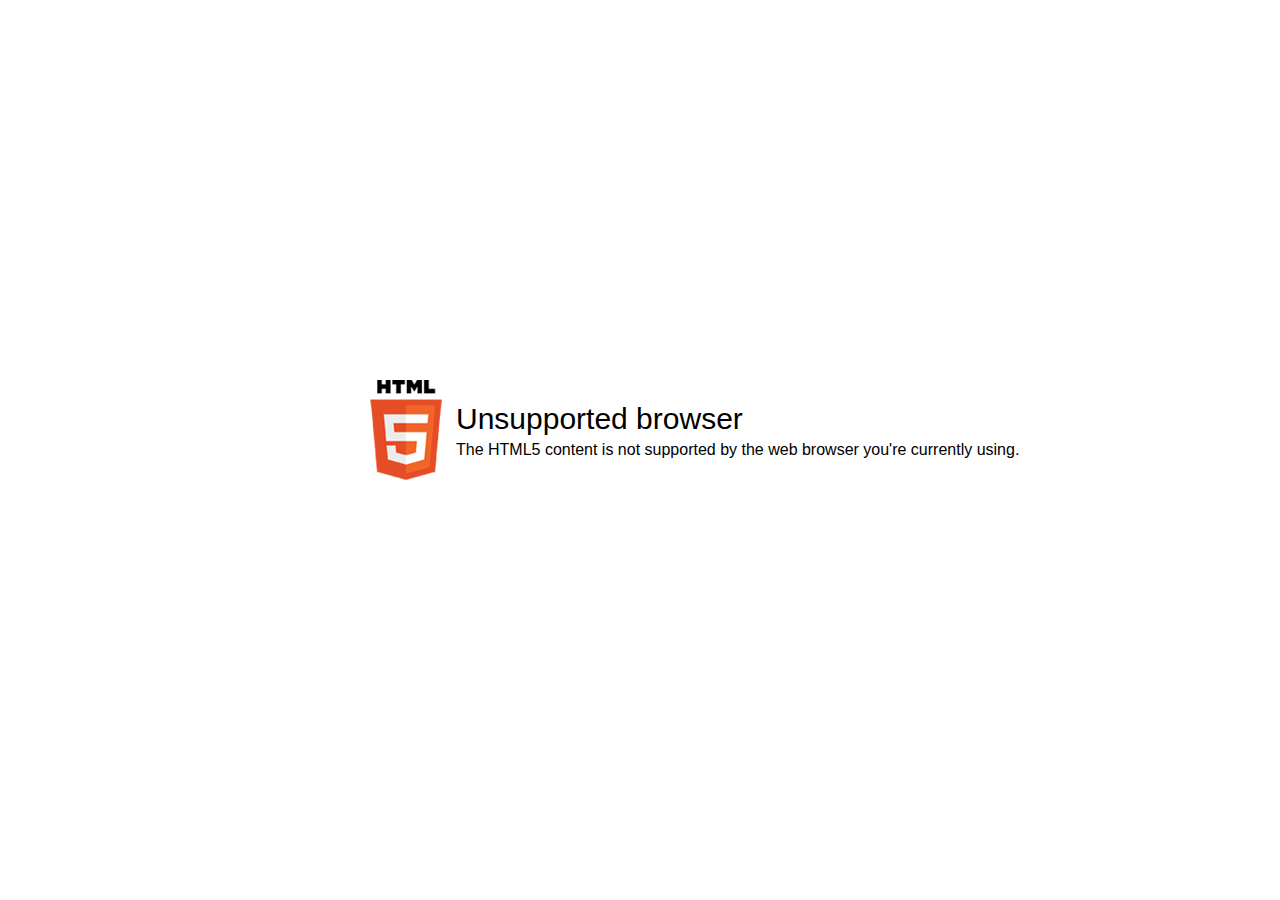
<file: data/html5-unsupported.html>
<html>
<head>
    <meta http-equiv="Content-Type" content="text/html;charset=utf-8"/>
    <meta name="viewport" content="width=device-width,initial-scale=1,maximum-scale=1">
    <meta name="format-detection" content="telephone=no">
    <meta name="apple-mobile-web-app-capable" content="yes">
    <meta name="apple-mobile-web-app-status-bar-style" content="black">
    <meta http-equiv="X-UA-Compatible" content="IE=edge">
    <meta name="msapplication-tap-highlight" content="no" />
    <title>Update your Web browser</title>
    <style>
        body {
            background: #fff;
        }

        .banner {
            position: absolute;
            top: 50%;
            left: 50%;
            margin-left: -270px;
            margin-top: -70px;
        }

        .banner .html5 {
            display: inline-block;
            *display: inline;
            zoom: 1;
            vertical-align: top;
            background: url("images/html5.png");
            width: 72px;
            height: 100px;
            margin-right: 10px;
        }

        .banner .message {
            display: inline-block;
            *display: inline;
            zoom: 1;
            vertical-align: top;
            font-family: Arial, Helvetica, sans-serif;
        }

        .banner .message .title {
            font-size: 30px;
            margin-top: 22px;
            margin-bottom: 5px;
        }
    </style>
</head>
<body>
    <div class="banner">
        <div class="html5"></div>
        <div class="message">
            <div class="title">Unsupported browser</div>
            <div class="text">The HTML5 content is not supported by the web browser you're currently using.</div>
        </div>
    </div>
</body>
</html>
</file>
<file: data/css/viewer.css>
@font-face{font-family:'Open Sans';src:url("../fonts/OpenSans-Regular.woff") format("woff");font-weight:normal;font-style:normal}.slider{display:inline-block;position:relative;vertical-align:top;width:80px;height:2px;top:9px;margin:0 5px;box-sizing:border-box;border-radius:4px;box-shadow:inset 0 1px 1px #F0F0F0;border:1px solid #959595}.slider__slider-base{height:2px}.slider__handler{position:relative;width:10px;height:10px;border-radius:50%;background:#959595;z-index:1;cursor:pointer;transform:translate(-5px, -5px);-ms-transform:translate(-5px, -5px);-webkit-transform:translate(-5px, -5px);-moz-transform:translate(-5px, -5px)}.thumbnailWrapper{position:absolute;left:0;right:0;bottom:0;text-align:center}.thumbnailWrapper.open{bottom:50px}.thumbnailWrapper .thumbnailContainer{vertical-align:bottom}.thumbnailWrapper .thumbnailContainer.withPagination{padding-bottom:2px}.thumbnailWrapper .thumbnailContainer.scaled{transform-origin:center bottom}.thumbnailWrapper .thumbnailControlsContainer{display:table;margin:0 auto}.thumbnailWrapper .thumbnailControlsContainer .itemsContainer{display:table-cell;vertical-align:top;padding:0;white-space:nowrap}.thumbnailWrapper .thumbnailControlsContainer .paginationPage{display:table-cell;cursor:pointer;padding:5px 0}.thumbnailWrapper .thumbnailControlsContainer .paginationPage .backLight{height:100%;overflow:hidden;border-radius:3px;transition:background 0.3s ease-out}.thumbnailWrapper .thumbnailControlsContainer .paginationPage .backLight.active{background:#3C3E41}.thumbnailWrapper .thumbnailControlsContainer .paginationPage .backLight .arrow{display:inline-block;vertical-align:middle;width:8px;margin:0 7px;height:100%;background-repeat:no-repeat;background-position:center}.thumbnailWrapper .thumbnailControlsContainer .paginationPage.prev .backLight{margin-right:2px}.thumbnailWrapper .thumbnailControlsContainer .paginationPage.prev .arrow{background-image:url("[data-uri]")}.thumbnailWrapper .thumbnailControlsContainer .paginationPage.prev.active .arrow{background-image:url("[data-uri]")}.thumbnailWrapper .thumbnailControlsContainer .paginationPage.next .backLight{margin-left:2px}.thumbnailWrapper .thumbnailControlsContainer .paginationPage.next .arrow{background-image:url("[data-uri]")}.thumbnailWrapper .thumbnailControlsContainer .paginationPage.next.active .arrow{background-image:url("[data-uri]")}.thumbnailWrapper .itemsContainer .thumbnailView{display:inline-block;position:relative;vertical-align:top;margin:0 2px;user-select:none}.thumbnailWrapper .itemsContainer .thumbnailView .selection{padding:5px 3px;border:2px solid transparent;border-radius:4px}.thumbnailWrapper .itemsContainer .thumbnailView .selection.selected{border:2px solid #D4D8DA}.thumbnailWrapper .itemsContainer .thumbnailView .selection.selected .thumbnailSpread{opacity:1}.thumbnailWrapper .thumbnailPagination{height:15px;margin:2px 0 0}.thumbnailWrapper .thumbnailPagination .selection{display:inline-block;vertical-align:top;cursor:pointer;margin:0 2px;padding:5px 0}.thumbnailWrapper .thumbnailPagination .selection.active .paginationPage{background-color:#A8A8A8}.thumbnailWrapper .thumbnailPagination .selection.selected .paginationPage{background-color:#FFFFFF}.thumbnailWrapper .thumbnailPagination .paginationPage{width:35px;height:5px;border-radius:4px;background-color:#777777;transition:background 0.2s ease-out}.lineSpreadThumbnail .thumbnailContainer{display:inline-block;padding:10px 40px}.lineSpreadThumbnail .itemsContainer .thumbnailSpread{position:relative;background:#FFFFFF;cursor:pointer;opacity:0.7}.lineSpreadThumbnail .itemsContainer .thumbnailSpread.active{opacity:1}.lineSpreadThumbnail .itemsContainer .thumbnailSpread .thumbnail{position:absolute;top:0}.lineSpreadThumbnail .itemsContainer .thumbnailSpread .thumbnail canvas{position:absolute;top:0;left:0}.lineSpreadThumbnail .itemsContainer .thumbnailSpread .thumbnail .content{z-index:1}.lineSpreadThumbnail .itemsContainer .thumbnailSpread .thumbnail .shadow{z-index:2}.lineSpreadThumbnail .itemsContainer .thumbnailSpread .thumbnail.left{left:0}.lineSpreadThumbnail .itemsContainer .thumbnailSpread .thumbnail.right{right:0}.linePageThumbnail{z-index:99}.linePageThumbnail .thumbnailContainer{display:inline-block;padding:10px;margin:0 30px 5px;background:#393B3E;border-radius:3px}.linePageThumbnail .thumbnailContainer .thumbnailControlsContainer .paginationPage .backLight.active{background:#575A5E}.linePageThumbnail .thumbnailContainer.scaled{padding-top:5px;margin-bottom:3px}.linePageThumbnail .itemsContainer .thumbnail{background:#FFFFFF;cursor:pointer;opacity:0.7;position:relative}.linePageThumbnail .itemsContainer .thumbnail.active{opacity:1}.linePageThumbnail .itemsContainer .thumbnail .content{position:absolute;top:0;left:0}*{margin:0;padding:0}body{-webkit-tap-highlight-color:rgba(255,255,255,0);-webkit-tap-highlight-color:transparent;overflow:hidden}input{font-family:"Open Sans"}*:focus{outline:none}.invisible{visibility:hidden}.ispring{display:block;position:absolute;right:0;z-index:10;background:black;opacity:0}button::-moz-focus-inner{padding:0;border:0}.outerContainer{position:absolute;font-family:"Open Sans";top:0;right:0;bottom:0;left:0;min-width:320px;background:#4B4E51}::-ms-reveal{display:none}.mainContainer{background:#4B4E51;overflow:hidden;position:relative;font-family:"Open Sans"}.mainContainer .loadingBar{width:100%;height:3px;background:#43464D}.mainContainer .loadingBar .progress{background:#707580;height:3px}.viewerContainer{position:absolute;overflow:hidden;top:0;right:0;bottom:50px;left:0;outline:none}.viewerContainer.pages{overflow-y:auto;-webkit-overflow-scrolling:touch}.loaderIcon{position:absolute;width:50px;height:50px;top:0;left:0;bottom:0;right:0;margin:auto;border-radius:10px;background-color:rgba(0,0,0,0.5)}.loaderIcon::after{content:'';position:absolute;background:url([data-uri]);background-size:cover;top:0;left:0;bottom:0;right:0;animation:loaderIconSpin 1s infinite linear}@keyframes loaderIconSpin{0%{transform:rotate(0deg)}100%{transform:rotate(360deg)}}.pages-count{font-family:-apple-system,Roboto;width:100%;position:relative;color:rgba(61,61,61,0.54);text-align:center;font-size:13px;user-select:none;font-weight:500}.pages-count__current-page{color:#3D3D3D}.pages-count-popup{font-family:-apple-system,Roboto;position:absolute;text-align:center;width:110px;height:32px;border-radius:6px;background-color:rgba(0,0,0,0.7);font-size:15px;color:rgba(255,255,255,0.54);left:0;top:0;line-height:34px}.pages-count-popup__current-page{color:#FFFFFF;font-size:17px;line-height:32px}.seek-bar{width:100%;height:100%;position:absolute;top:0;left:0}.seek-bar__background{height:2px;background:#B1B1B1;border-radius:1.5px;width:calc(100% - 48px);top:15px;left:24px;position:absolute}.seek-bar__progress{height:2px;background-color:#3D3D3D;position:absolute;left:0;top:0;border-radius:1.5px}.seek-bar__thumb{width:8px;height:8px;position:absolute;margin-left:-4px;margin-top:-3px;border-radius:4px;left:0;top:0;background-color:#3D3D3D}.seek-bar__thumb.seek-bar__thumb_dragged{width:16px;height:16px;margin-left:-8px;margin-top:-7px;border-radius:8px}.seek-bar.seek-bar_landscape .seek-bar__background{top:12px}.bottom-toolbar{position:absolute;bottom:0;width:100%;height:60px;background-color:#fff;box-shadow:0 0 14px 0 rgba(0,0,0,0.1);transition:opacity 400ms cubic-bezier(0.64, 0.04, 0.35, 1)}.bottom-toolbar__pages-count{margin-top:30px}.bottom-toolbar.bottom-toolbar_landscape{height:52px}.bottom-toolbar.bottom-toolbar_landscape .bottom-toolbar__pages-count{margin-top:27px}.bottom-toolbar[disabled]{pointer-events:none}.top-toolbar{background-color:#fff;position:absolute;top:0;height:44px;width:100%;transition:opacity 400ms cubic-bezier(0.64, 0.04, 0.35, 1);box-shadow:0 0 14px 0 rgba(0,0,0,0.1);font-family:-apple-system,Roboto;color:#3D3D3D}.top-toolbar[disabled]{pointer-events:none}.top-toolbar__container{top:0;bottom:0;margin:auto 0;height:100%;position:absolute}.top-toolbar__container.top-toolbar__container_position_right{right:14px}.top-toolbar__container.top-toolbar__container_position_left{width:calc(100% - 26px);left:12px}.top-toolbar__show-popup-button{width:32px;height:100%;border:none;float:right;background:url(../images/mobile/outline-icon.svg) center no-repeat}.top-toolbar__close-window-button{border:none;width:24px;height:100%;float:left;background:url(../images/mobile/back-arrow.svg) no-repeat;background-position:0 center}.top-toolbar__title{font-size:16px;float:left;text-overflow:ellipsis;overflow:hidden;white-space:nowrap;height:100%;line-height:44px;margin-left:11px;width:calc(100% - 107px)}.top-toolbar__bookmark-button{background:url(../images/mobile/bookmark-icon.svg) center no-repeat;width:32px;height:100%;float:right;margin-right:13px;border:none;transition:background-image ease 250ms}.top-toolbar__bookmark-button[aria-pressed='true']{background-image:url(../images/mobile/bookmark-icon-selected.svg)}.top-toolbar.top-toolbar_mobile-app .top-toolbar__title{margin-left:11px;width:calc(100% - 131px)}.top-toolbar.top-toolbar_above-auth-popup{z-index:40001}.top-toolbar.top-toolbar_above-auth-popup .top-toolbar__container.top-toolbar__container_position_right{display:none}.top-toolbar.top-toolbar_above-auth-popup .top-toolbar__title{width:calc(100% - 50px)}.popup-tabs{box-sizing:border-box;height:28px;width:192px;text-align:center;position:relative;border:1px solid #4D4D4D;border-radius:4px;font-size:14px;margin:auto}.popup-tabs__tab{width:50%;height:100%;display:inline-block;position:relative;line-height:28px}.popup-tabs__tab[aria-selected='true']{background-color:#4D4D4D;color:#fff}.outline-view{height:100%}.outline-view__no-outline-label{display:none;position:absolute;color:rgba(61,61,61,0.54);font-size:17px;top:0;text-align:center;left:27px;right:27px;margin:0 auto}.outline-view.outline-view_without-outline .outline-view__outline-list{display:none}.outline-view.outline-view_without-outline .outline-view__no-outline-label{display:block}.outline-list-view{height:100%;overflow:hidden}.outline-item-view{height:60px;padding:0 16px;position:relative}.outline-item-view.outline-item-view_active{background-color:#F2F2F5}.outline-item-view[aria-selected='true']{background-color:#F2F2F5}.outline-item-view__title{width:calc(100% - 85px);max-height:46px;position:absolute;line-height:1.4}.outline-item-view.outline-item-view_has-subitems .outline-item-view__title{font-weight:500}.outline-item-view__page-number{float:right;width:40px;text-align:right;height:60px;line-height:62px;color:#828282;font-weight:normal}.outline-item-view.outline-item-view_subitem .outline-item-view__title{font-weight:normal;padding-left:16px;width:calc(100% - 101px)}.outline-item-view::after{content:'';position:absolute;height:1px;bottom:0;left:16px;right:16px;box-shadow:inset 0 -1px 0 0 rgba(242,242,242,0.5)}.bookmarks-view{height:100%}.bookmarks-view__add-bookmarks{display:none}.bookmarks-view.bookmarks-view_without-bookmarks .bookmarks-view__bookmarks-list{display:none}.bookmarks-view.bookmarks-view_without-bookmarks .bookmarks-view__add-bookmarks{display:block}.bookmarks-list-view{height:100%;overflow:hidden}.add-bookmark-container{position:absolute;left:27px;right:27px;top:0;text-align:center;color:rgba(61,61,61,0.54)}.add-bookmark-container__header{font-size:17px;margin-bottom:14px}.bookmarks-item-view{height:70px;padding:0 16px;position:relative;box-shadow:inset 0 -1px 0 0 rgba(242,242,242,0.5)}.bookmarks-item-view.bookmarks-item-view_active{background-color:#F2F2F5}.bookmarks-item-view__title{width:calc(100% - 95px);position:relative;padding-top:16px;padding-bottom:5px;white-space:nowrap;overflow:hidden;text-overflow:ellipsis;display:inline-block}.bookmarks-item-view__page-number{width:59px;text-align:right;color:rgba(61,61,61,0.54);display:inline-block;position:absolute;height:22px;line-height:22px;top:14px;right:16px}.bookmarks-item-view__time-passed{font-size:13px;color:rgba(61,61,61,0.54);width:calc(100% - 95px)}.popup-layer{position:absolute;left:0;right:0;top:0;bottom:0;background:rgba(0,0,0,0.3)}.popup-panel{position:absolute;top:0;right:0;width:100%;height:100%;background:#fff;font-size:15px;font-family:-apple-system,Roboto;color:#3D3D3D;user-select:none}.popup-panel__content-view{position:relative;width:100%;height:calc(100% - 89px)}.popup-panel.popup-panel_landscape .popup-panel__content-view{height:calc(100% - 79px)}.popup-menu{height:89px;box-shadow:inset 0 -1px 0 0 #F2F2F2}.popup-menu__title{margin:13px 69px 17px 69px;overflow:hidden;text-overflow:ellipsis;white-space:nowrap;height:18px;text-align:center;font-weight:500}.popup-menu__close-button{width:24px;height:24px;top:8px;right:16px;position:absolute;background:url(../images/mobile/close-icon.svg) no-repeat center;z-index:1}.popup-menu.popup-menu_landscape{height:79px}.popup-menu.popup-menu_landscape .popup-menu__title{margin-top:10px;margin-bottom:11px}.mobile-password-dialog-view{position:absolute;width:100%;height:100%;z-index:40000;top:0;left:0;font-family:-apple-system,Roboto;color:#3D3D3D;background-color:#FFFFFF;display:flex;justify-content:center;align-items:center}.mobile-password-dialog-view.mobile-password-dialog-view_landscape.mobile-password-dialog-view_mobile-app{padding-top:22px}.ask-password-dialog-container{position:relative;width:calc(100% - 60px);max-width:315px;margin:0 30px}.ask-password-dialog-container__header{font-size:20px;text-align:center}.ask-password-dialog-container__password-container{margin-top:43px;position:relative}.ask-password-dialog-container__password-container::before{content:'';position:absolute;left:8px;top:0;height:100%;width:24px;background:url(../images/mobile/password-icon.svg) no-repeat center}.ask-password-dialog-container__input{box-sizing:border-box;height:52px;padding-left:36px;padding-right:16px;width:100%;border:solid 1px #D7D7DB;border-radius:4px;font-size:16px;box-shadow:none;-webkit-appearance:none}.ask-password-dialog-container__error{color:#FC583F;font-size:13px;width:100%;padding:1px 2px;box-sizing:border-box;display:none}.ask-password-dialog-container__submit{margin-top:21px;height:50px;border-radius:4px;background-color:#4D4D4D;font-size:16px;font-weight:500;color:#FFFFFF;width:100%;border:none;-webkit-appearance:none;transition:background-color ease 250ms}.ask-password-dialog-container__submit.ask-password-dialog-container__submit_active{background-color:#3A3A3A}.ask-password-dialog-container__password-placeholder{font-size:16px;color:#B1B1B3;position:absolute;left:36px;top:18px;pointer-events:none}.ask-password-dialog-container.ask-password-dialog-container_incorrect-password .ask-password-dialog-container__error{display:block}.ask-password-dialog-container.ask-password-dialog-container_incorrect-password .ask-password-dialog-container__input{border-color:#FC583F}.ask-password-dialog-container.ask-password-dialog-container_hide-placeholder .ask-password-dialog-container__password-placeholder{display:none}body.mobile{position:fixed}body.mobile *{-webkit-touch-callout:none;-webkit-user-select:none;-moz-user-select:none;-ms-user-select:none;user-select:none}body.mobile input,body.mobile textarea{-webkit-touch-callout:default;-webkit-user-select:text;-moz-user-select:text;-ms-user-select:text;user-select:text;appearance:none}body.mobile .viewer{position:relative}body.mobile .viewer .page{overflow:hidden}body.mobile .viewer .page .loadingIcon{width:50px;height:50px;position:absolute;top:0;left:0;bottom:0;right:0;margin:auto;border-radius:10px;background-color:rgba(0,0,0,0.5);background-image:none}body.mobile .viewer .page .loadingIcon::after{content:'';position:absolute;background:url("../images/preloader.png");background-size:cover;top:0;left:0;bottom:0;right:0;animation:preloader_spin 1s infinite linear}.viewerContainer.mobile{bottom:0;z-index:0;background:#DCDCDE}.viewerContainer.mobile .page{box-shadow:0 1px 3px 0 rgba(0,0,0,0.1)}.toolbar.mobile .toolbarCenter{max-width:none}.toolbar.mobile button{padding:6px}.toolbar.mobile>div{top:8px}.toolbar.mobile .pageNavigationToolbarContainer{width:184px;margin-left:-92px}.toolbar.mobile .pageNavigationToolbarContainer .pageNumber .view{margin-top:4px}.container-top-shadow{background:__verticalGradient(#fff, rgba(255,255,255,0));background:linear-gradient(to bottom, #fff, rgba(255,255,255,0));position:absolute;bottom:0;left:0;right:0;height:60px;pointer-events:none}.container-bottom-shadow{background:__verticalGradient(rgba(255,255,255,0), #fff);background:linear-gradient(to bottom, rgba(255,255,255,0), #fff);position:absolute;bottom:0;left:0;right:0;height:60px;pointer-events:none}.mobile-vertical-scrollbar{position:absolute;width:10px;top:6px;bottom:6px;right:0;opacity:0}.mobile-vertical-scrollbar__thumb{position:absolute;width:3px !important;right:3px;padding:1px;border-radius:5px;background-color:rgba(0,0,0,0.5)}@keyframes preloader_spin{0%{transform:rotate(0deg)}100%{transform:rotate(360deg)}}.preloader-view{width:50px;height:50px;position:absolute;top:0;left:0;bottom:0;right:0;margin:auto;border-radius:10px;background-color:rgba(0,0,0,0.5)}.preloader-view::after{content:'';position:absolute;background:url("../images/preloader.png");background-size:cover;top:0;left:0;bottom:0;right:0;animation:preloader_spin 1s infinite linear}.thumbnailWrapper.tablet .thumbnailPagination .selection{margin:0 1px;padding:5px 3px}body.tablet{position:fixed}.lineSpreadThumbnail.tablet .thumbnailContainer{display:inline-block;padding:3px 40px 6px}.lineSpreadThumbnail.tablet .thumbnailControlsContainer .paginationPage .arrow{width:9px}.lineSpreadThumbnail.tablet .thumbnailControlsContainer .paginationPage.next .arrow{margin-left:10px;margin-right:15px;background-image:url("[data-uri]")}.lineSpreadThumbnail.tablet .thumbnailControlsContainer .paginationPage.prev .arrow{margin-left:15px;margin-right:10px;background-image:url("[data-uri]")}.lineSpreadThumbnail.tablet .thumbnailPagination{margin-top:3px}.lineSpreadThumbnail.tablet .thumbnailPagination .selection{padding:7px 3px}.toolbar{position:absolute;left:0;right:0;bottom:0;z-index:100;background:#313536;user-select:none}.toolbar.openThumbnail{margin-left:200px}.toolbar.hidden{display:none}.toolbar .toolbarCenter{position:relative;width:100%;height:50px;max-width:800px;margin-left:auto;margin-right:auto}.toolbar button{border:0;cursor:pointer;vertical-align:top;background:none}.toolbar button .icon{position:relative;width:20px;height:20px;background-color:transparent;background-repeat:no-repeat;background-position:center}.toolbar button[disabled]{opacity:0.4;cursor:auto}.toolbar>div{top:15px}.toolbar .zoomToolbarContainer{position:absolute;left:10px}.toolbar .zoomToolbarContainer button{margin:0 10px}.toolbar .zoomToolbarContainer button .icon.zoomOut,.toolbar .zoomToolbarContainer button[disabled] .icon.zoomOut,.toolbar .zoomToolbarContainer button[disabled].active .icon.zoomOut{background-image:url("[data-uri]")}.toolbar .zoomToolbarContainer button .icon.zoomIn,.toolbar .zoomToolbarContainer button[disabled] .icon.zoomIn,.toolbar .zoomToolbarContainer button[disabled].active .icon.zoomIn{background-image:url("[data-uri]")}.toolbar .zoomToolbarContainer button.active .icon.zoomOut{background-image:url("[data-uri]")}.toolbar .zoomToolbarContainer button.active .icon.zoomIn{background-image:url("[data-uri]")}.toolbar .pageNavigationToolbarContainer{position:absolute;left:50%;width:160px;margin-left:-80px}.toolbar .pageNavigationToolbarContainer .btn:focus{outline:1px dotted #FFFFFF}.toolbar .pageNavigationToolbarContainer button .icon.previous,.toolbar .pageNavigationToolbarContainer button[disabled] .icon.previous,.toolbar .pageNavigationToolbarContainer button[disabled].active .icon.previous{background-image:url("[data-uri]")}.toolbar .pageNavigationToolbarContainer button .icon.previous.up,.toolbar .pageNavigationToolbarContainer button[disabled] .icon.previous.up,.toolbar .pageNavigationToolbarContainer button[disabled].active .icon.previous.up{background-image:url("[data-uri]")}.toolbar .pageNavigationToolbarContainer button .icon.next,.toolbar .pageNavigationToolbarContainer button[disabled] .icon.next,.toolbar .pageNavigationToolbarContainer button[disabled].active .icon.next{background-image:url("[data-uri]")}.toolbar .pageNavigationToolbarContainer button .icon.next.down,.toolbar .pageNavigationToolbarContainer button[disabled] .icon.next.down,.toolbar .pageNavigationToolbarContainer button[disabled].active .icon.next.down{background-image:url("[data-uri]")}.toolbar .pageNavigationToolbarContainer button.active .icon.previous{background-image:url("[data-uri]")}.toolbar .pageNavigationToolbarContainer button.active .icon.previous.up{background-image:url("[data-uri]")}.toolbar .pageNavigationToolbarContainer button.active .icon.next{background-image:url("[data-uri]")}.toolbar .pageNavigationToolbarContainer button.active .icon.next.down{background-image:url("[data-uri]")}.toolbar .pageNavigationToolbarContainer .pageNumber{display:inline-block;vertical-align:top;width:120px}.toolbar .pageNavigationToolbarContainer .pageNumber .view{color:#AAAAAA;text-align:center;font-weight:bold;height:25px;line-height:25px;font-size:13px;margin-top:-2px;user-select:none}.toolbar .pageNavigationToolbarContainer .pageNumber .view .currentPage{width:35px;font-size:13px;font-weight:bold;background:#505354;color:#FFFFFF;border:0;border-radius:5px;padding:3px 5px;text-align:right;margin-right:5px}.toolbar .pageNavigationToolbarContainer .pageNumber .view .currentPage:focus{outline:1px dotted #FFFFFF}.toolbar .pageNavigationToolbarContainer .pageNumber .view .currentPage.mobile{height:20px;font-family:Open Sans;display:inline-block;line-height:20px;background:transparent;width:initial}.toolbar .pageNavigationToolbarContainer .pageNumber .view .pagesCount{margin-left:5px}.toolbar .viewerToolbarContainer{position:absolute;right:10px}.toolbar .viewerToolbarContainer button{margin:0 10px}.toolbar .viewerToolbarContainer button .fullscreen{background-image:url("[data-uri]")}.toolbar .viewerToolbarContainer button .fullscreen.selected{background-image:url("[data-uri]") !important}.toolbar .viewerToolbarContainer button.active .fullscreen{background-image:url("[data-uri]")}.toolbar .viewerToolbarContainer button.active .fullscreen.selected{background-image:url("[data-uri]") !important}.toolbar .viewerToolbarContainer button .viewMode.pages{background-image:url("[data-uri]")}.toolbar .viewerToolbarContainer button .viewMode.book{background-image:url("[data-uri]")}.toolbar .viewerToolbarContainer button.active .viewMode.pages,.toolbar .viewerToolbarContainer button.active .viewMode.book{background-image:url("[data-uri]")}.toolbar .viewerToolbarContainer button[disabled] .viewMode.book{background-image:url("[data-uri]")}.toolbar .viewerToolbarContainer button .thumbnail{background-image:url("[data-uri]")}.toolbar .viewerToolbarContainer button .thumbnail.open{background-image:url("[data-uri]")}.toolbar .viewerToolbarContainer button.active .thumbnail{background-image:url("[data-uri]")}.viewer{position:relative}.viewer .page{overflow:hidden}.viewer .page .loadingIcon{display:block;position:absolute;left:0;top:0;right:0;bottom:0;background:url("../images/loading-icon.gif") center no-repeat;z-index:4}.viewer .page .canvasWrapper{position:absolute;overflow:hidden;width:100%;height:100%;z-index:1;user-select:none}.viewer .page .canvasWrapper .content{position:absolute}.viewer .page .textLayer{position:absolute;top:0;right:0;left:0;bottom:0;opacity:0.2;z-index:2;user-select:text}.viewer .page .textLayer>div{position:absolute;cursor:text;white-space:pre;color:transparent;transform-origin:0 0}.viewer .page .textLayer>div::selection{background:#0000FF}.viewer .page .textLayer>div::-moz-selection{background:#0000FF}.viewer .page .textLayer>div a{color:transparent}.viewer .page .textLayer .endOfContent{display:block;position:absolute;left:0;top:100%;right:0;bottom:0;z-index:-1;cursor:default;user-select:none}.viewer .page .textLayer .endOfContent.active{top:0}.viewer .page .annotationsLayer{position:absolute;z-index:3}.viewer .page .annotationsLayer>section{position:absolute}.viewer .page .annotationsLayer>section>a{position:absolute;top:0;bottom:0;left:0;right:0}.viewer .page .annotationsLayer>section>a.active{background:#2F7BEC;opacity:0.5}.viewerContainer .handMotionOverlay{cursor:url("../images/hand.cur"),move !important;cursor:grab !important}.viewerContainer .handMotionOverlay.holdHand{cursor:url("../images/hold-hand.cur"),move !important;cursor:grabbing !important}.viewerContainer .handMotionOverlay .textLayer{user-select:none !important;pointer-events:none}.pageViewer{margin:0 auto;text-align:center}.pageViewer .shadowOffset{display:block;padding:9px;margin-bottom:-5px}.pageViewer .page{text-align:left;position:relative;display:inline-block;background-color:#FFFFFF;box-shadow:0 2px 10px 2px rgba(0,0,0,0.7);vertical-align:top}.bookViewer{display:table;width:100%}.bookViewer .pageContainer{position:relative;background-color:#FFFFFF;box-shadow:0 2px 10px 2px rgba(0,0,0,0.7)}.bookViewer.onePage .spread{display:none}.bookViewer.onePage .bookSpread{display:block;margin:0 auto}.spread{display:table-cell;vertical-align:middle;border:0;min-width:50px;cursor:pointer}.spread__backLight{display:inline-block;border-radius:5px;transition:background 0.3s ease-out}.spread__arrow{display:inline-block;margin:40px 7px;width:25px;height:25px;background-repeat:no-repeat;background-position:center}.spread.spread_type_prev{text-align:right}.spread.spread_type_prev .spread__arrow{background-image:url("[data-uri]")}.spread.spread_type_prev.spread_active .spread__arrow{background-image:url("[data-uri]")}.spread.spread_type_next{text-align:left}.spread.spread_type_next .spread__arrow{background-image:url("[data-uri]")}.spread.spread_type_next.spread_active .spread__arrow{background-image:url("[data-uri]")}.spread.spread_active .spread__backLight{background:#3C3E41}.spread.spread_invisible{visibility:hidden}.bookSpread{display:table-cell;padding:9px}.bookSpread .page{position:absolute;top:0;overflow:hidden;background:#FFFFFF}.bookSpread .page.prev,.bookSpread .page.left{left:0}.bookSpread .page.next,.bookSpread .page.right{right:0}.bookSpread .page.back.prev,.bookSpread .page.back.next{z-index:10}.bookSpread .page.back.left,.bookSpread .page.back.right{z-index:14}.bookSpread .page.back.front-flipping,.bookSpread .page.back.back-flipping{z-index:20}.bookSpread .page.back.front-flipping{box-shadow:-10px 0 10px 0 rgba(50,50,50,0.5)}.bookSpread .page.back.back-flipping{box-shadow:10px 0 10px 0 rgba(50,50,50,0.5)}.bookSpread .page.front.prev,.bookSpread .page.front.next{z-index:12}.bookSpread .page.front.left,.bookSpread .page.front.right{z-index:16}.bookSpread .page.front.front-flipping,.bookSpread .page.front.back-flipping{z-index:18}.bookSpread .page.back-flipping .canvasWrapper .content,.bookSpread .page.back-flipping .canvasWrapper .shadow{right:0}.bookSpread .page .canvasWrapper canvas{position:absolute;top:0}.bookSpread .page .canvasWrapper .content{z-index:1}.bookSpread .page .canvasWrapper .shadow{z-index:2}.bookSpread .turn-shadow{position:absolute;z-index:30}@media (max-height: 240px){.spread .backLight .arrow{margin-top:0;margin-bottom:0}}.slideViewer{margin:0 auto;padding:30px}.slideViewer .handMotionOverlay{margin:30px}.slideViewer .page{position:relative;background-color:#FFFFFF;box-sizing:border-box;margin:9px;box-shadow:0 2px 10px 2px rgba(0,0,0,0.7)}.slideViewer .page.hidden{visibility:hidden}.slideWithTransitionViewer{padding:0}.slideWithTransitionViewer .handMotionOverlay{margin:0}.slideWithTransitionViewer .page{position:absolute;top:0;background-color:#FFFFFF;box-sizing:border-box;box-shadow:0 2px 10px 2px rgba(0,0,0,0.7)}.slideWithTransitionViewer .page.hidden{display:none}.slideWithTransitionViewer .page.next{transform:translateX(1px)}.slideWithTransitionViewer .page.prev{transform:translateX(-1px)}.slideWithTransitionViewer .pageContainer{position:relative;overflow:hidden}.banner{position:absolute;top:50%;left:50%;margin-left:-300px;margin-top:-70px}.banner .no-local-view{display:inline-block;vertical-align:top;background:url("../images/no-local-view.png");width:98px;height:100px;margin-right:15px}.banner .message{display:inline-block;vertical-align:top;font-family:Arial, Helvetica, sans-serif}.banner .message .title{font-size:30px;margin-top:5px;margin-bottom:5px;width:600px}.dialogContainerOverlay{display:table;position:absolute;width:100%;height:100%;background-color:rgba(0,0,0,0.2);z-index:40000}.dialogContainerOverlay .dialogCenter{display:table-cell;vertical-align:middle;text-align:center}.dialog{display:inline-block;padding:25px 30px;background-color:#2D3132;border:1px solid #262B2B;border-radius:4px;border-spacing:4px;color:#FFFFFF;font-size:14px}.dialog .row{display:block;margin-bottom:5px}.dialog .row:last-child{margin-bottom:0}.dialog .row.hidden{display:none}.dialog .row.control{padding:0 10px}.dialog .row.control .left,.dialog .row.control .right{display:inline-block;width:49%}.dialog .row.control .left{margin-right:1%}.dialog .row.control .right{margin-left:1%}.dialog.askPassword{width:350px;box-sizing:border-box}.dialog.askPassword .row{margin-bottom:10px}.dialog.askPassword .text{margin-bottom:20px}.dialog.askPassword .error{color:#E57373;margin-bottom:20px}.dialog.askPassword .passwordInput{width:100%;background:#E5E9EA;border:1px solid #212424;height:36px;text-align:center;border-radius:4px}.dialog.askPassword button{width:100%;font-size:15px;color:#FFFFFF;background:#7D7F80;height:38px;border:0;border-radius:4px;cursor:pointer}.dialog.askPassword button.active{background:#939697}.mobile .dialog.askPassword{width:95%;max-width:350px}body.keyboard-showed{position:absolute;left:0;top:0}
</file>
